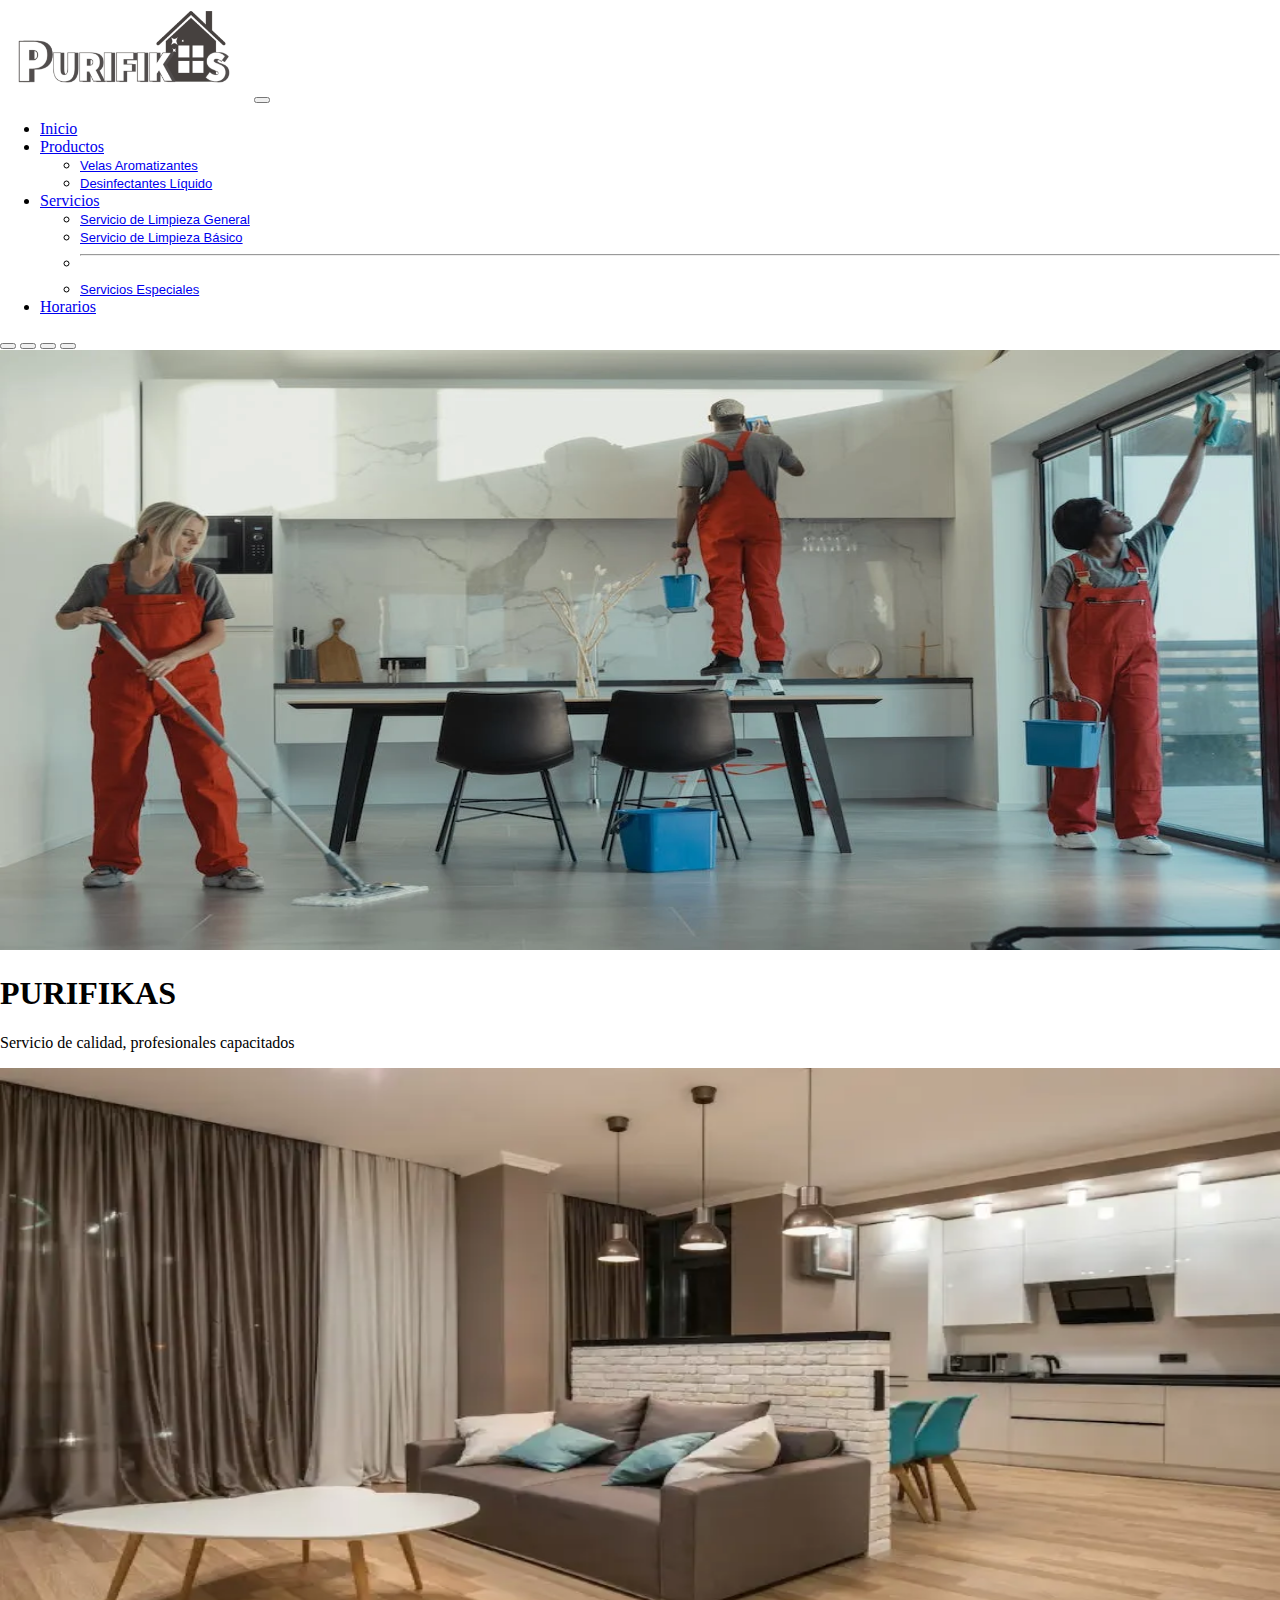
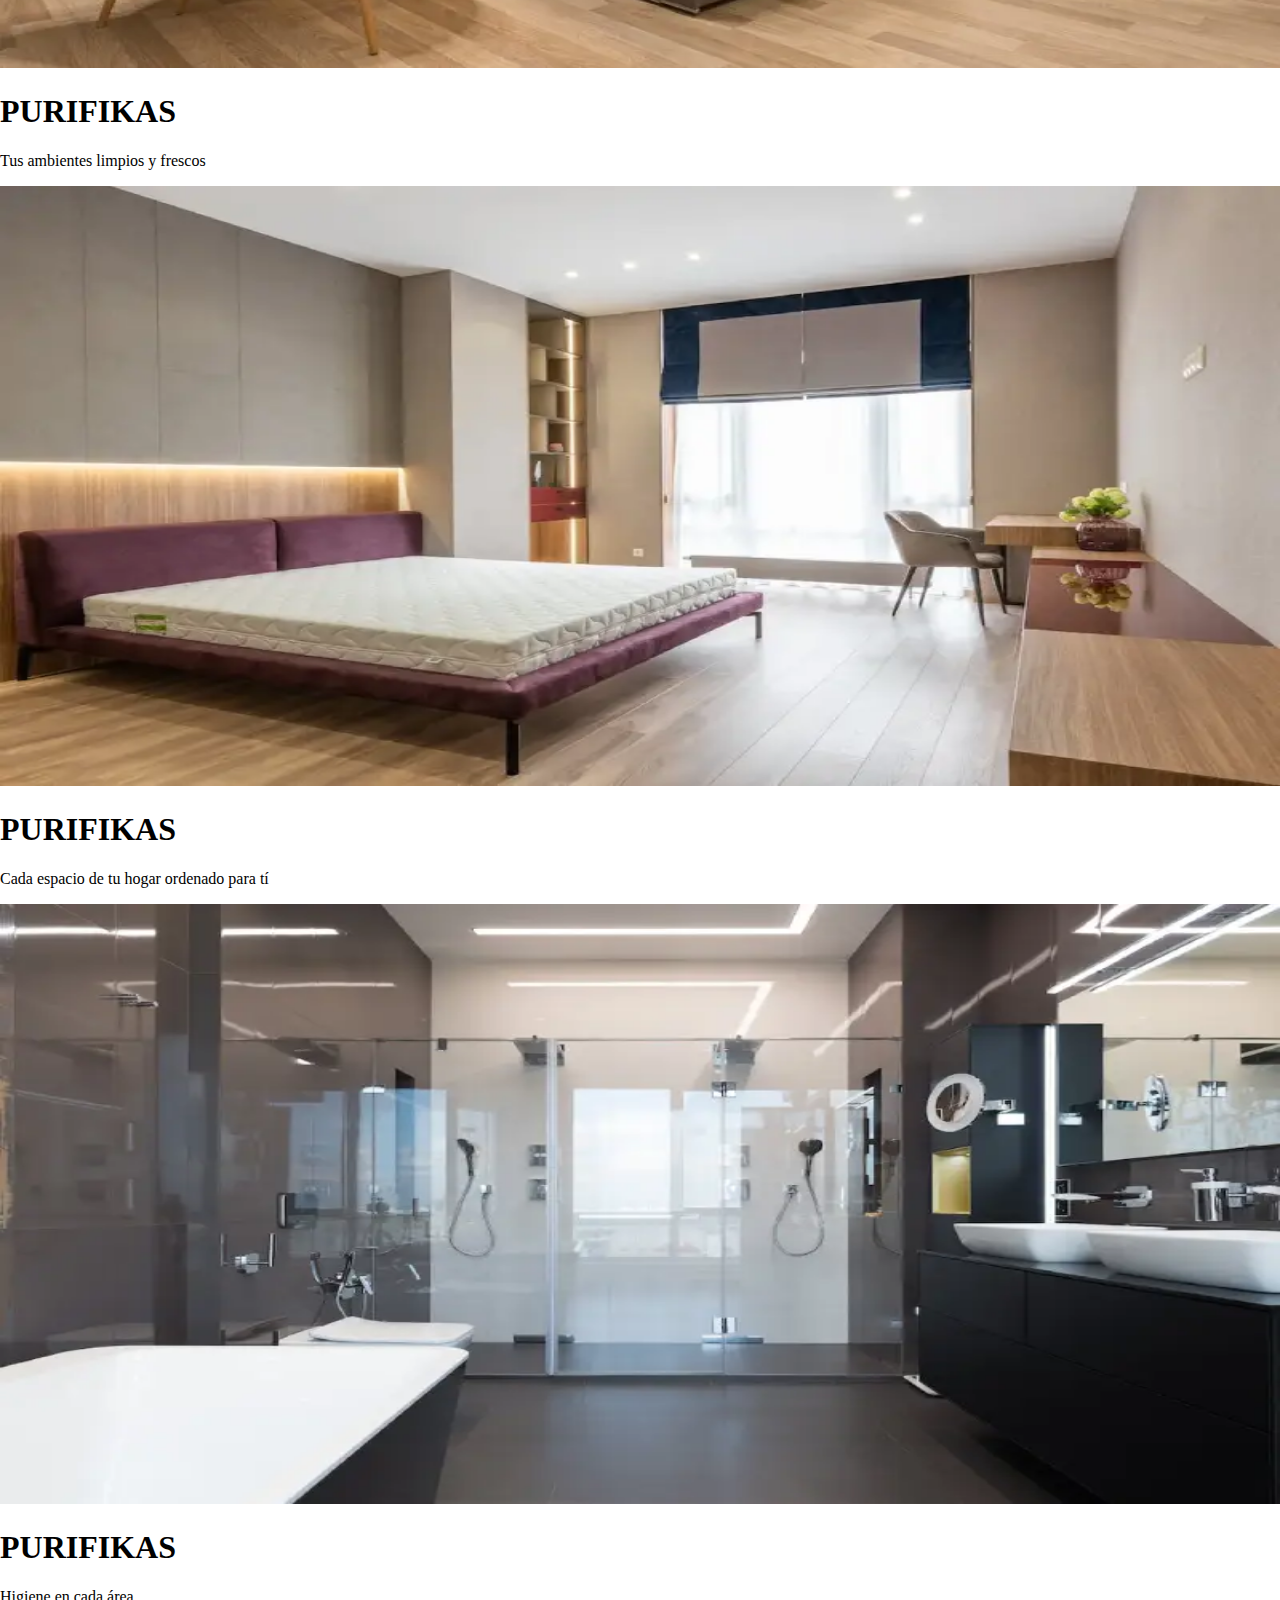
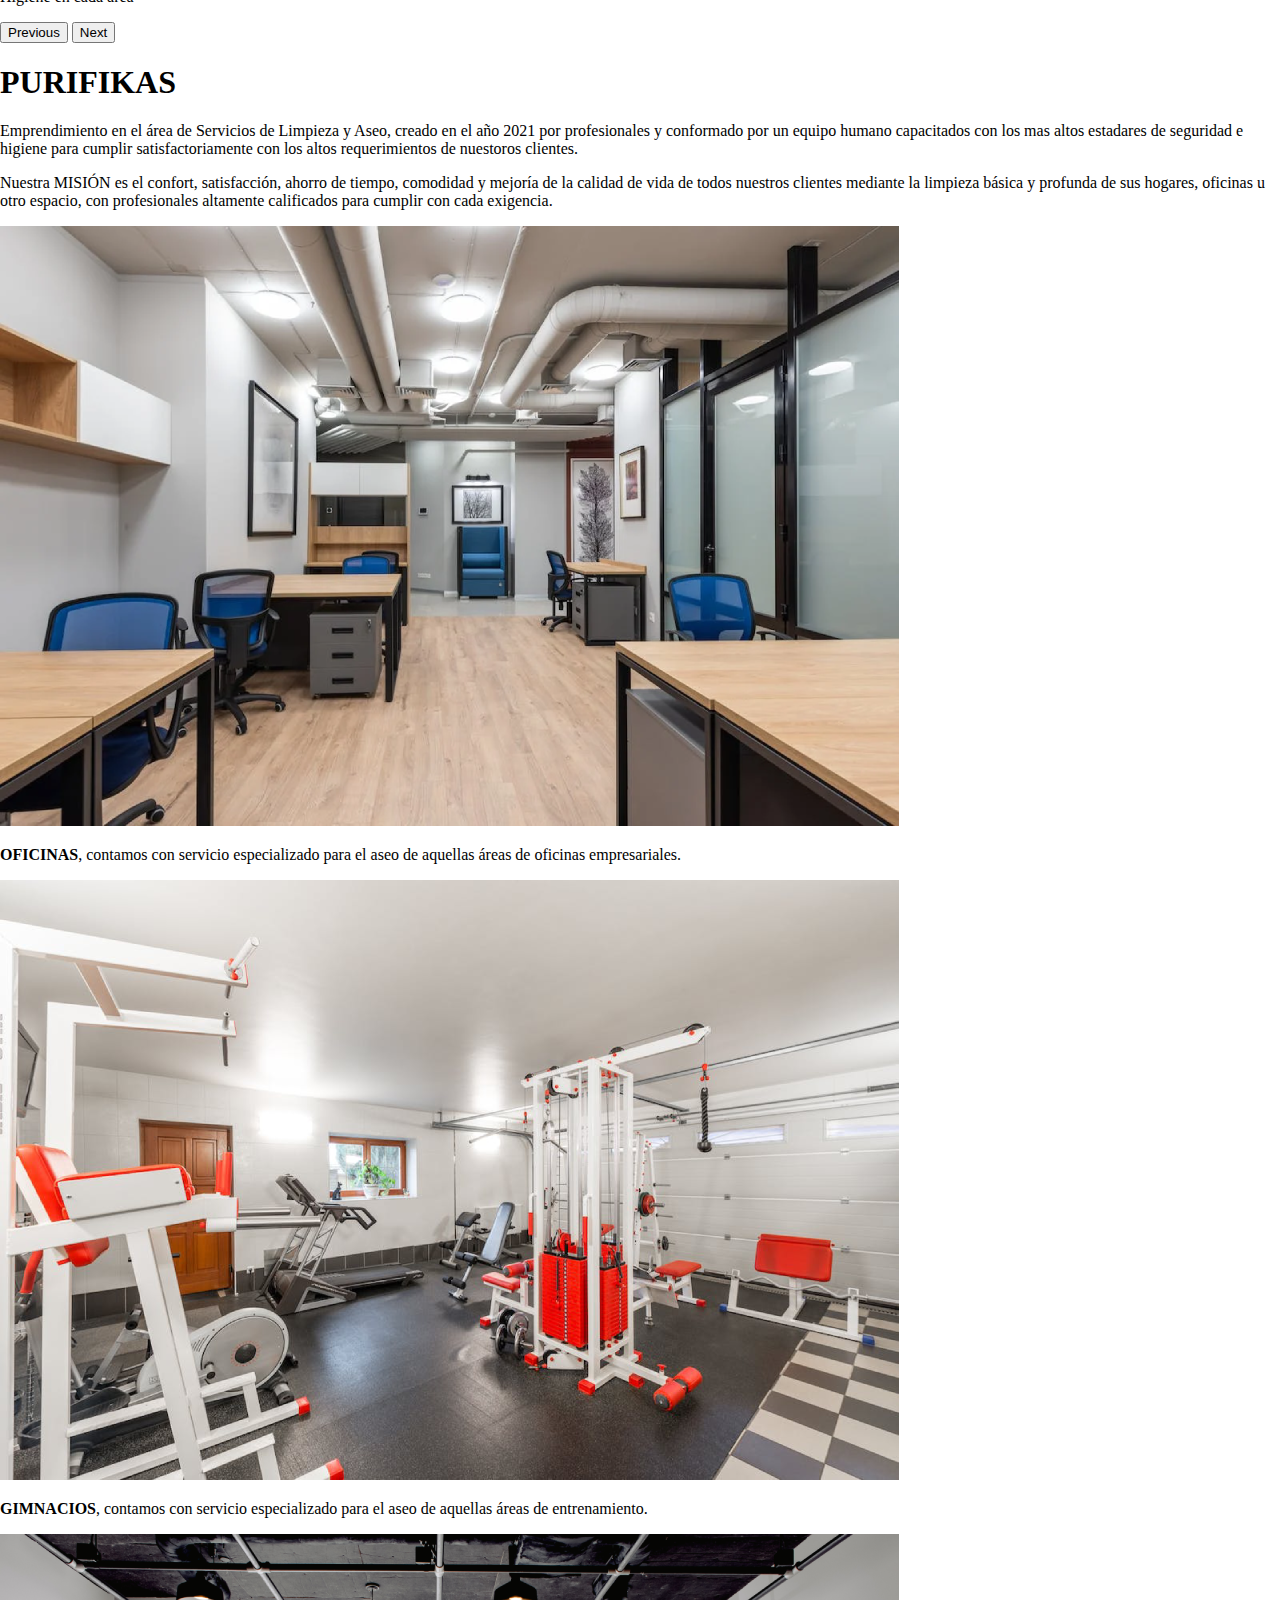
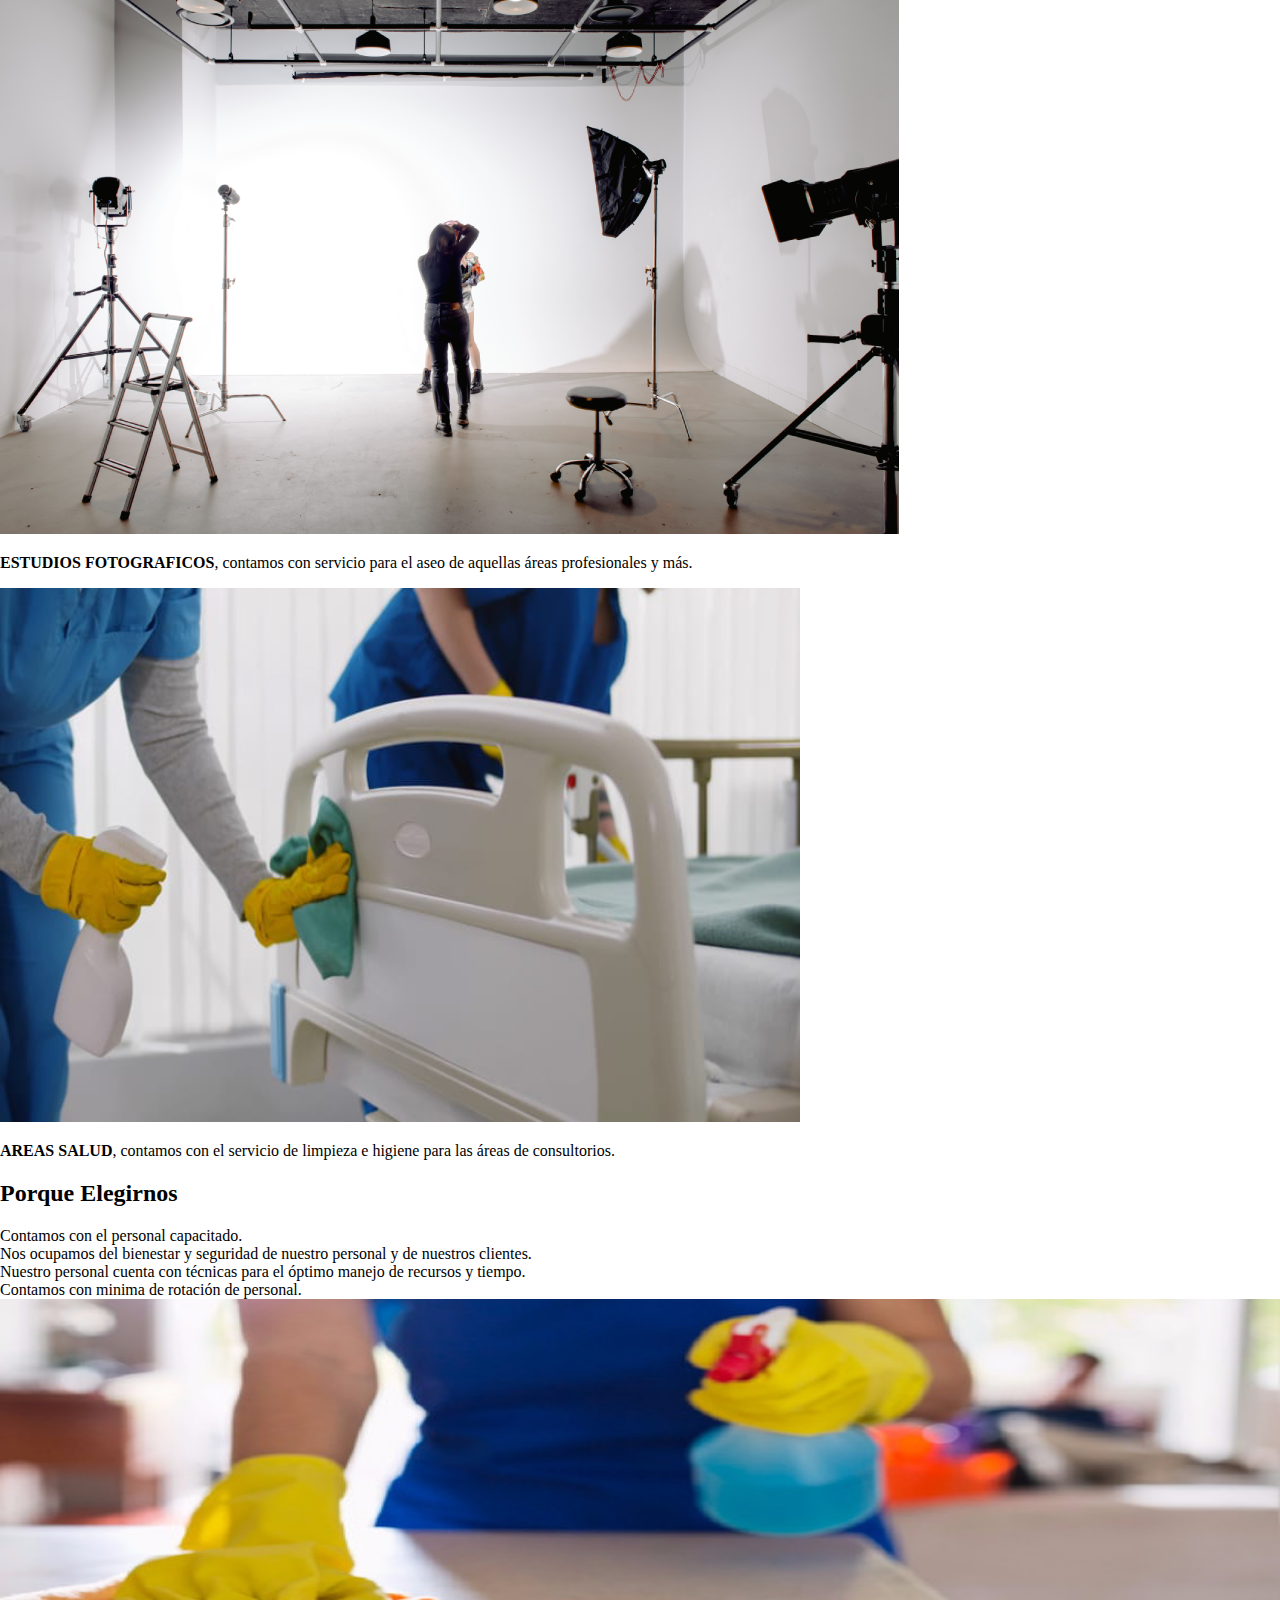
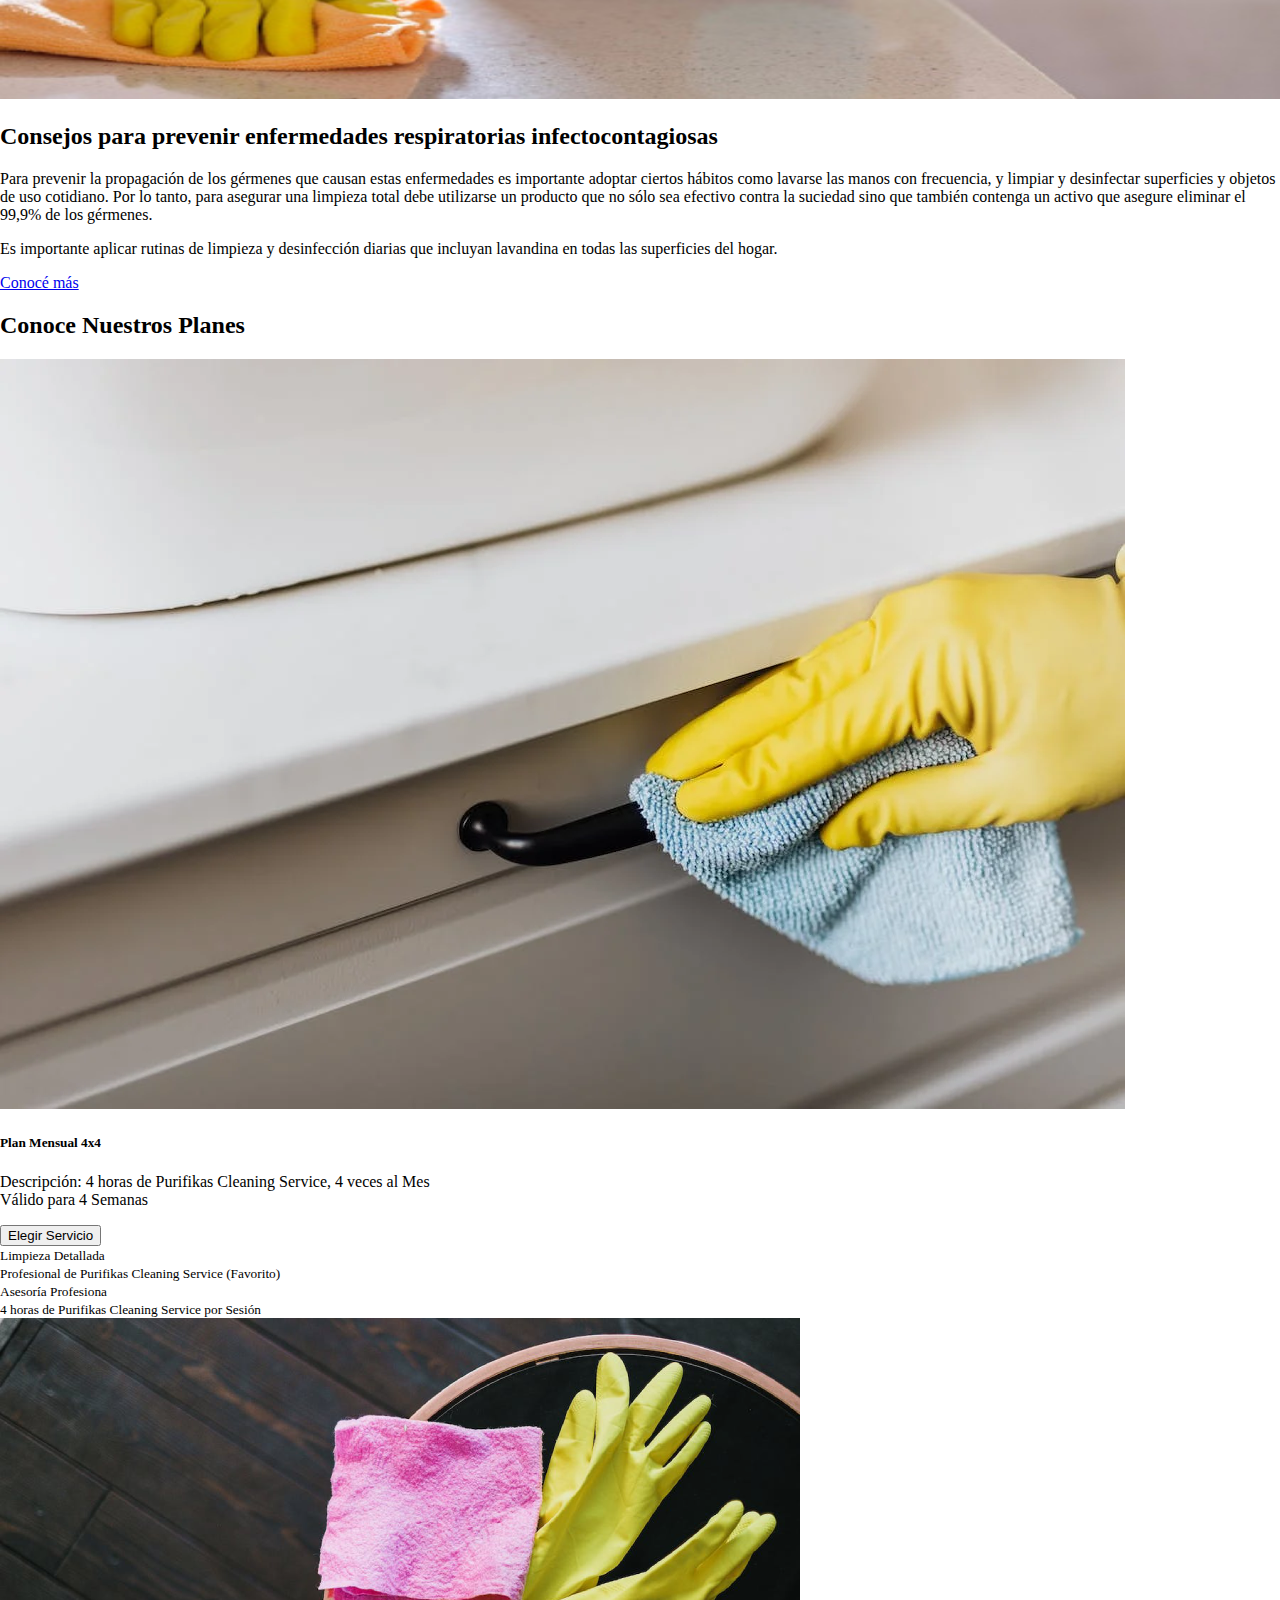
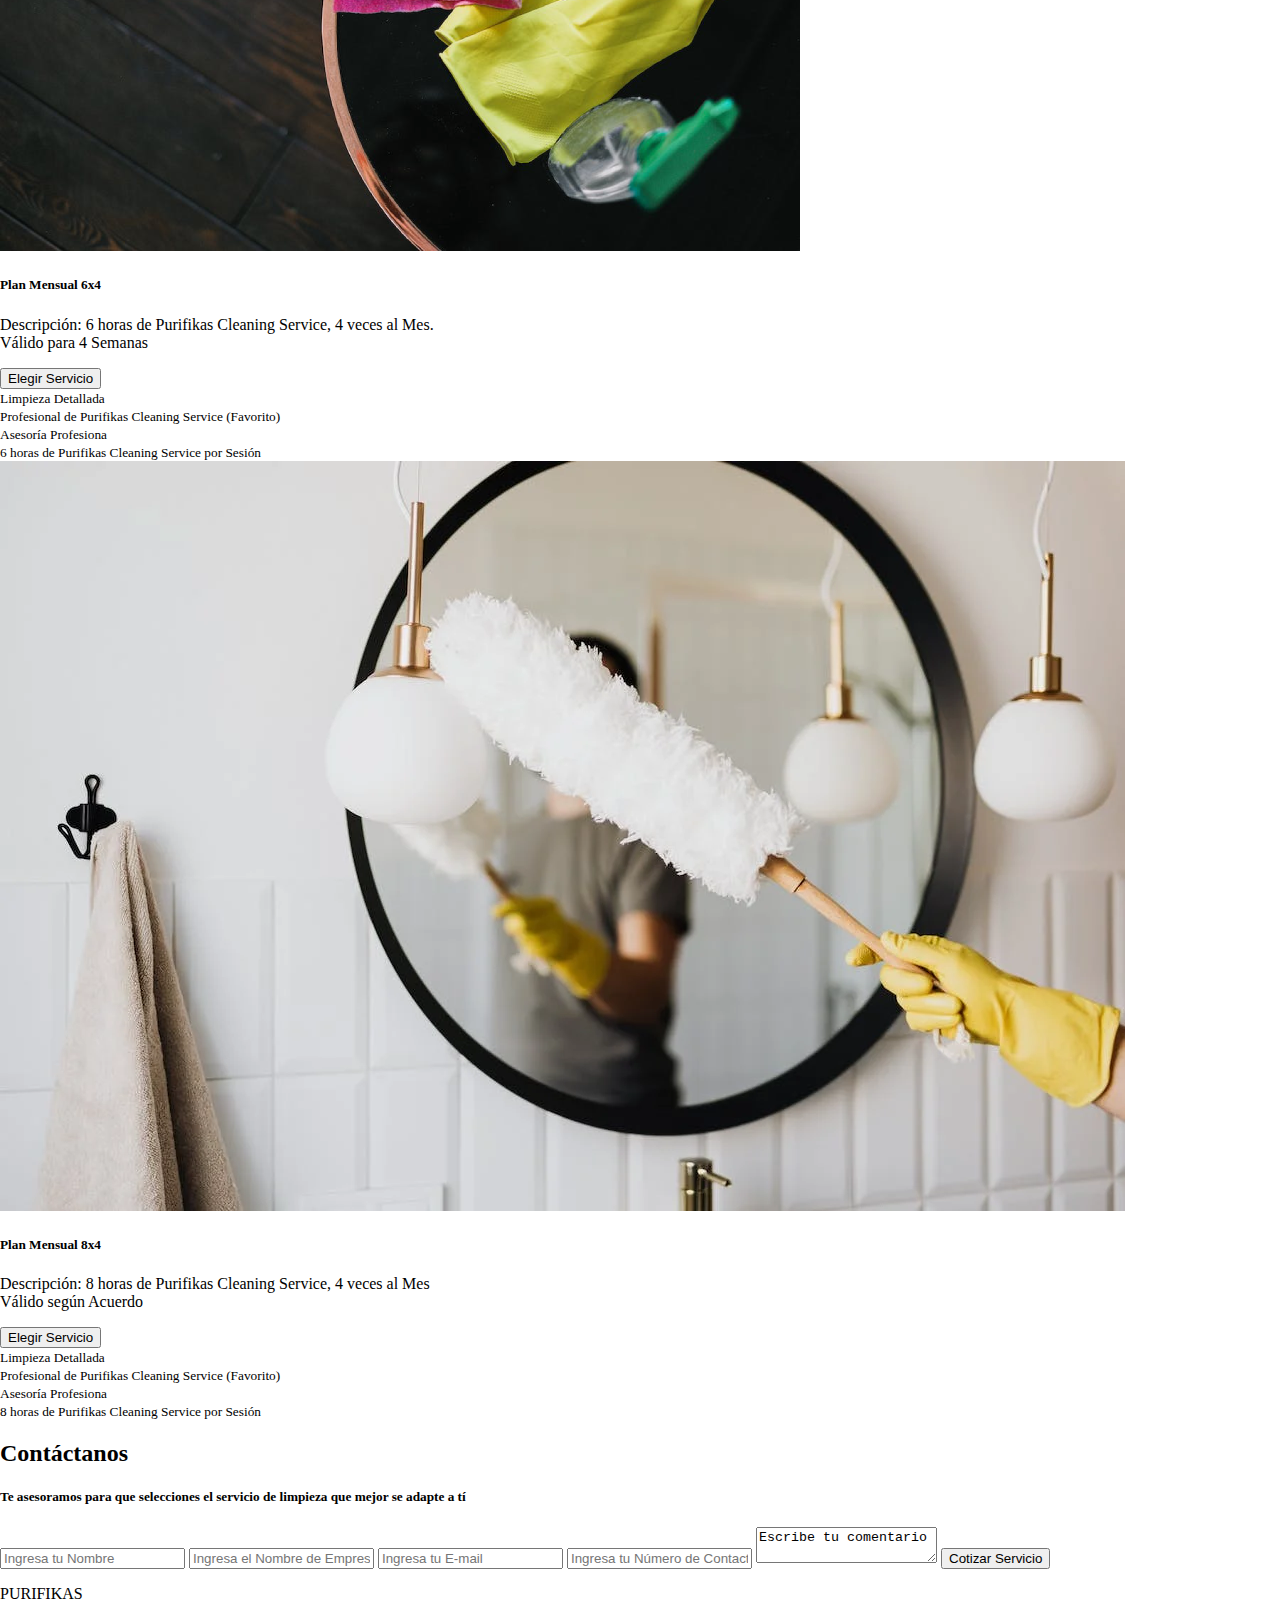
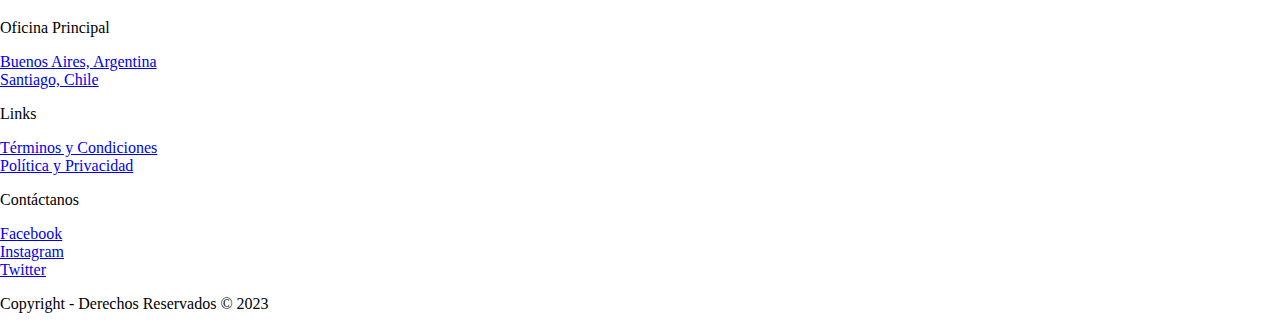
<file: index.html>
<!DOCTYPE html>
<html lang="en">
<head>
  <meta charset="utf-8">
  <meta name="viewport" content="width=device-width, initial-scale=1">
  <link href="https://cdn.jsdelivr.net/npm/bootstrap@5.3.0-alpha3/dist/css/bootstrap.min.css" rel="stylesheet" integrity="sha384-KK94CHFLLe+nY2dmCWGMq91rCGa5gtU4mk92HdvYe+M/SXH301p5ILy+dN9+nJOZ" crossorigin="anonymous">
  <link rel="stylesheet" href="style.css">
  <link rel="shortcut icon" href="/logo-purifikas.ico" type="image/x-icon">
  <title>Integrador Bootstrap</title>
</head>
<body>
  <header>
    <div class="container-fluid bg-info">
      <nav class="navbar navbar-expand-lg navbar-dark">
        <img src="/assets/img/nuevo-logo.webp" style="width: 250px; height: 100px" alt="logo"/>
        <button class="navbar-toggler" type="button" data-bs-toggle="collapse" data-bs-target="#navbarSupportedContent" aria-controls="navbarSupportedContent" aria-expanded="false" aria-label="Toggle navigation">
          <span class="navbar-toggler-icon"></span>
        </button>
        <div class="collapse navbar-collapse" id="navbarSupportedContent">
          <ul class="navbar-nav ms-auto mb-10 mb-lg-0 h5">
            <li class="nav-item">
              <a class="nav-link active" aria-current="page" href="index.html">Inicio</a>
            </li>
            <li class="nav-item dropdown">
              <a class="nav-link dropdown-toggle" href="/assets/pages/productos.html" role="button" data-bs-toggle="dropdown" aria-expanded="false">Productos</a>
              <ul class="dropdown-menu">
                <li><a class="dropdown-item" href="/assets/pages/velas_aromatizantes.html" style="font-family: Verdana, Geneva, Tahoma, sans-serif; font-size: small;">Velas Aromatizantes</a></li>
                <li><a class="dropdown-item" href="/assets/pages/desinfectantes_liquidos.html" style="font-family: Verdana, Geneva, Tahoma, sans-serif; font-size: small;">Desinfectantes Líquido</a></li>
              </ul>
            </li>
            <li class="nav-item dropdown">
              <a class="nav-link dropdown-toggle" href="/assets/pages/servicios.html" role="button" data-bs-toggle="dropdown" aria-expanded="false">Servicios</a>
              <ul class="dropdown-menu">
                <li><a class="dropdown-item" href="/assets/pages/servicio_general.html" style="font-family: Verdana, Geneva, Tahoma, sans-serif; font-size: small;">Servicio de Limpieza General</a></li>
                  <li><a class="dropdown-item" href="/assets/pages/servicio_basico.html" style="font-family: Verdana, Geneva, Tahoma, sans-serif; font-size: small;">Servicio de Limpieza Básico</a></li>
                  <li><hr class="dropdown-divider"></li>
                  <li><a class="dropdown-item" href="/assets/pages/servicios_especiales.html" style="font-family: Verdana, Geneva, Tahoma, sans-serif; font-size: small;">Servicios Especiales</a></li>
              </ul>
            </li>
            <li class="nav-item">
              <a class="nav-link" href="/assets/pages/horarios.html">Horarios</a>
            </li>
          </ul>
        </div>
      </nav>
    </div>
  </header>
  <main>
    <section>
      <div id="carouselExampleCaptions" class="carousel slide" data-bs-ride="carousel">
        <div class="carousel-indicators">
          <button type="button" data-bs-target="#carouselExampleCaptions" data-bs-slide-to="0" class="active" aria-current="true" aria-label="Slide 1"></button>
          <button type="button" data-bs-target="#carouselExampleCaptions" data-bs-slide-to="1" aria-label="Slide 2"></button>
          <button type="button" data-bs-target="#carouselExampleCaptions" data-bs-slide-to="2" aria-label="Slide 3"></button>
          <button type="button" data-bs-target="#carouselExampleCaptions" data-bs-slide-to="3" aria-label="Slide 4"></button>
        </div>
        <div class="carousel-inner">
          <div class="carousel-item active">
            <img src="/assets/img/equipo1.webp" class="d-block" style="width:100vw; height: 600px" alt="equipo">
              <div class="carousel-caption d-none d-md-block">
                  <h1 class="display-5">PURIFIKAS</h1>
                  <p>Servicio de calidad, profesionales capacitados</p>
              </div>
          </div>
          <div class="carousel-item">
            <img src="/assets/img/sala.webp" class="d-block" style="width:100vw; height: 600px" alt="sala">
              <div class="carousel-caption d-none d-md-block">
                <h1 class="display-5">PURIFIKAS</h1>
                  <p>Tus ambientes limpios y frescos</p>
              </div>
          </div>
          <div class="carousel-item">
            <img src="/assets/img/habitacion.webp" class="d-block" style="width:100vw; height:600px" alt="habitación">
              <div class="carousel-caption d-none d-md-block">
                <h1 class="display-5">PURIFIKAS</h1>
                <p>Cada espacio de tu hogar ordenado para tí</p>
              </div>
          </div>
          <div class="carousel-item">
            <img src="/assets/img/baño.webp" class="d-block" style="width:100vw; height:600px" alt="baño">
              <div class="carousel-caption d-none d-md-block">
                <h1 class="display-5">PURIFIKAS</h1>
                <p>Higiene en cada área</p>
              </div>
          </div>
        </div>
        <button class="carousel-control-prev" type="button" data-bs-target="#carouselExampleCaptions" data-bs-slide="prev">
            <span class="carousel-control-prev-icon" aria-hidden="true"></span>
            <span class="visually-hidden">Previous</span>
        </button>
        <button class="carousel-control-next" type="button" data-bs-target="#carouselExampleCaptions" data-bs-slide="next">
            <span class="carousel-control-next-icon" aria-hidden="true"></span>
            <span class="visually-hidden">Next</span>
        </button>
      </div>
    </section>
    <section>
      <div class="bg-info text-white text-top shadow pb-2 p-2">
        <h1>PURIFIKAS</h1>
      </div>
      <div class="bg-info text-emphasis-info bg-opacity-10 shadow pb-2 p-2">
        <p class="lead">Emprendimiento en el área de Servicios de Limpieza y Aseo, creado en el año 2021 por profesionales y conformado por un equipo humano capacitados con los mas altos estadares de seguridad e higiene para cumplir satisfactoriamente con los altos requerimientos de nuestoros clientes.</p>
        <p class="lead">Nuestra MISIÓN es el confort, satisfacción, ahorro de tiempo, comodidad y mejoría de la calidad de vida de todos nuestros clientes mediante la limpieza básica y profunda de sus hogares, oficinas u otro espacio, con profesionales altamente calificados para cumplir con cada exigencia.</p>
      </div>
    </section>
    <section>
      <div class="container-fluid">
        <div class="row mt-5 mb-5">
          <div class="col-xs-12 col-md-6 col-lg-3">
            <div class="card">
              <img src="/assets/img/oficina.webp" class="card-img-top" alt="oficina">
                <div class="card-body">
                  <p class="card-text text-muted"><b>OFICINAS</b>, contamos con servicio especializado para el aseo de aquellas áreas de oficinas empresariales.</p>
                </div>
            </div>
          </div>
          <div class="col-xs-12 col-md-6 col-lg-3">
            <div class="card">
              <img src="/assets/img/gym.webp" class="card-img-top" alt="gimnacio">
                <div class="card-body">
                  <p class="card-text text-muted"><b>GIMNACIOS</b>, contamos con servicio especializado para el aseo de aquellas áreas de entrenamiento.</p>
                </div>
            </div>
          </div>
          <div class="col-xs-12 md-6 col-lg-3">
            <div class="card">
              <img src="/assets/img/estudio.webp" class="card-img-top" alt="estudio">
                <div class="card-body">
                  <p class="card-text text-muted"><b>ESTUDIOS FOTOGRAFICOS</b>, contamos con servicio para el aseo de aquellas áreas profesionales y más.</p>
                </div>
            </div>
          </div>
          <div class="col-xs-12 md-6 col-lg-3">
            <div class="card">
              <img src="/assets/img/salud2.webp" class="card-img-top" alt="salud">
                <div class="card-body">
                  <p class="card-text text-muted"><b>AREAS SALUD</b>, contamos con el servicio de limpieza e higiene para las áreas de consultorios.</p>
                </div>
            </div>
          </div>
        </div>
      </div>
    </section>
    <section>
      <div class="container mb-5 mt-5">
        <h2 class="bg-info text-white text-center shadow rounded mt-5">Porque Elegirnos</h2>
        <div class="row justify-content-center">
          <div class="d-grid gap-3">
            <div class="bg-info text-muted bg-opacity-10 p-2">Contamos con el personal capacitado.</div>
            <div class="bg-info text-muted bg-opacity-10 p-2">Nos ocupamos del bienestar y seguridad de nuestro personal y de nuestros clientes.</div>
            <div class="bg-info text-muted bg-opacity-10 p-2">Nuestro personal cuenta con técnicas para el óptimo manejo de recursos y tiempo.</div>
            <div class="bg-info text-muted bg-opacity-10 p-2">Contamos con minima de rotación de personal.</div>
          </div>
        </div>
      </div>
    </section>
    <section id="noticias">
      <div class="bg-info bg-opacity-10 mb-5">
        <div class="row">
          <div class="col-xs-12 col-lg-6">
            <img src="/assets/img/como-desinfectar-tu-casa-y-trabajo.jpg" class="img-fluid" style="width: 100vw; height: 400px;" alt="noticia-limpieza">
          </div>
          <div class="col-xs-12 col-lg-6 text-emphasis-info justify-content-center mt-3">
            <h2 class="text-center">Consejos para prevenir enfermedades respiratorias infectocontagiosas</h2>
            <p>Para prevenir la propagación de los gérmenes que causan estas enfermedades es importante adoptar ciertos hábitos como lavarse las manos con frecuencia, y limpiar y desinfectar superficies y objetos de uso cotidiano. Por lo tanto, para asegurar una limpieza total debe utilizarse un producto que no sólo sea efectivo contra la suciedad sino que también contenga un activo que asegure eliminar el 99,9% de los gérmenes.</p>
            <p>Es importante aplicar rutinas de limpieza y desinfección diarias que incluyan lavandina en todas las superficies del hogar.</p>
            <div>
              <a class="btn btn-secondary" href="https://www.noticiasdesalud.com.ar/consejos-para-prevenir-enfermedades-respiratorias-infectocontagiosas/" role="button">Conocé más</a>
            </div>
          </div>            
        </div>
      </div>
    </section>
    <section>
      <div class="container mt-5">
        <div class="bg-info text-white text-center shadow rounded pb-3 p-3 mb-2">
          <h2>Conoce Nuestros Planes</h2>
        </div>
        <div class="card-group">
          <div class="card">
            <img src="/assets/img/limpieza-picaporte.webp" class="card-img-top" alt="limpieza-puerta">
            <div class="card-body bg-info bg-opacity-10">
              <h5 class="card-title text-center">Plan Mensual 4x4</h5>
              <p class="card-text">Descripción: 4 horas de Purifikas Cleaning Service, 4 veces al Mes<br>Válido para 4 Semanas</p>
              <button type="button" class="btn btn-secondary btn-sm mt-2">Elegir Servicio</button>
            </div>
            <div class="card-footer">
              <small class="text-muted">Limpieza Detallada</small>
            </div>
            <div class="card-footer">
              <small class="text-muted">Profesional de Purifikas Cleaning Service (Favorito)</small>
            </div>
            <div class="card-footer">
              <small class="text-muted">Asesoría Profesiona</small>
            </div>
            <div class="card-footer">
              <small class="text-muted">4 horas de Purifikas Cleaning Service por Sesión</small>
            </div>
          </div>
          <div class="card">
            <img src="/assets/img/limpieza.webp" class="card-img-top" alt="utensilios">
            <div class="card-body bg-info bg-opacity-10">
              <h5 class="card-title text-center">Plan Mensual 6x4</h5>
              <p class="card-text">Descripción: 6 horas de Purifikas Cleaning Service, 4 veces al Mes.<br>Válido para 4 Semanas</p>
              <button type="button" class="btn btn-secondary btn-sm mt-2">Elegir Servicio</button>
            </div>
            <div class="card-footer">
              <small class="text-muted">Limpieza Detallada</small>
            </div>
            <div class="card-footer">
              <small class="text-muted">Profesional de Purifikas Cleaning Service (Favorito)</small>
            </div>
            <div class="card-footer">
              <small class="text-muted">Asesoría Profesiona</small>
            </div>
            <div class="card-footer">
              <small class="text-muted">6 horas de Purifikas Cleaning Service por Sesión</small>
            </div>
          </div>
          <div class="card">
            <img src="/assets/img/limpieza-espeja.webp" class="card-img-top" alt="limpieza-espejo">
            <div class="card-body bg-info bg-opacity-10">
              <h5 class="card-title text-center">Plan Mensual 8x4</h5>
              <p class="card-text">Descripción: 8 horas de Purifikas Cleaning Service, 4 veces al Mes<br>Válido según Acuerdo</p>
              <button type="button" class="btn btn-secondary btn-sm mt-2">Elegir Servicio</button>
            </div>
            <div class="card-footer">
              <small class="text-muted">Limpieza Detallada</small>
            </div>
            <div class="card-footer">
              <small class="text-muted">Profesional de Purifikas Cleaning Service (Favorito)</small>
            </div>
            <div class="card-footer">
              <small class="text-muted">Asesoría Profesiona</small>
            </div>
            <div class="card-footer">
              <small class="text-muted">8 horas de Purifikas Cleaning Service por Sesión</small>
            </div>
          </div>
        </div>
      </div>  
    </section>
    <section>
        <div class="container">
        <div class="row justify-content-center mt-5 mb-5">
          <div class="col-8">
            <div class="bg-info text-white text-center shadow rounded pb-3 p-3 mb-2">
              <h2>Contáctanos</h2>
              <h5><p>Te asesoramos para que selecciones el servicio de limpieza que mejor se adapte a tí</p></h5>
            </div>
              <input type="text" class="form-control" placeholder="Ingresa tu Nombre">
              <input type="text" class="form-control" placeholder="Ingresa el Nombre de Empresa">
              <input type="text" class="form-control" placeholder="Ingresa tu E-mail">
              <input type="text" class="form-control" placeholder="Ingresa tu Número de Contacto">
              <textarea name="comentario" class="form-control text-muted">Escribe tu comentario</textarea>
              <button type="button" class="btn btn-secondary btn-sm mt-3">Cotizar Servicio</button>
          </div>
        </div>
      </div>  
    </section>
  </main>
  <footer>
    <div class="row aling-items-end bg-info text-white p-5 pb-3">
      <div class="col-xs-12 col-md-6 col-lg-3">
        <p class="h2">PURIFIKAS</p>
      </div>
      <div class="col-xs-12 col-md-6 col-lg-3">
        <p class="h5">Oficina Principal</p>
          <div class="mb-2">
            <a class="text-white text-decoration-none" href="https://www.google.com/maps/place/Purifikas+Servicios+de+Limpieza/@-31.8626362,-58.7637804,7z/data=!4m6!3m5!1s0x95bccbf9dd6d574f:0xb9c495db86583888!8m2!3d-31.8626362!4d-58.7637804!16s%2Fg%2F11mwx4z0h3">Buenos Aires, Argentina</a>
          </div>
          <div class="mb-2">
            <a class="text-white text-decoration-none" href="#">Santiago, Chile</a>
          </div>
      </div>
      <div class="col-xs-12 col-md-6 col-lg-3">
        <p class="h5">Links</p>
          <div class="mb-2">
            <a class="text-white text-decoration-none" href="/assets/pages/terminos-condiciones.html">Términos y Condiciones</a>
          </div>
          <div class="mb-2">
            <a class="text-white text-decoration-none" href="#">Política y Privacidad</a>
          </div>
      </div>
      <div class="col-xs-12 col-md-6 col-lg-3">
        <p class="h5">Contáctanos</p>
          <div class="mb-2">
            <a class="text-white text-decoration-none" href="https://web.facebook.com/purifikas.limpieza">Facebook</a>
          </div>
          <div class="mb-2">
            <a class="text-white text-decoration-none" href="https://www.instagram.com/purifikas/?hl=es">Instagram</a>
          </div>
          <div class="mb-2">
            <a class="text-white text-decoration-none" href="#">Twitter</a>
          </div>
      </div>
      <div class="col-xs-12">
        <p class="text-white text-center pt-5">Copyright - Derechos Reservados © 2023</p>
      </div>
    </div>  
  </footer>
  <script src="https://cdn.jsdelivr.net/npm/bootstrap@5.3.0-alpha3/dist/js/bootstrap.bundle.min.js" integrity="sha384-ENjdO4Dr2bkBIFxQpeoTz1HIcje39Wm4jDKdf19U8gI4ddQ3GYNS7NTKfAdVQSZe" crossorigin="anonymous"></script>
</body>

</html>
</file>
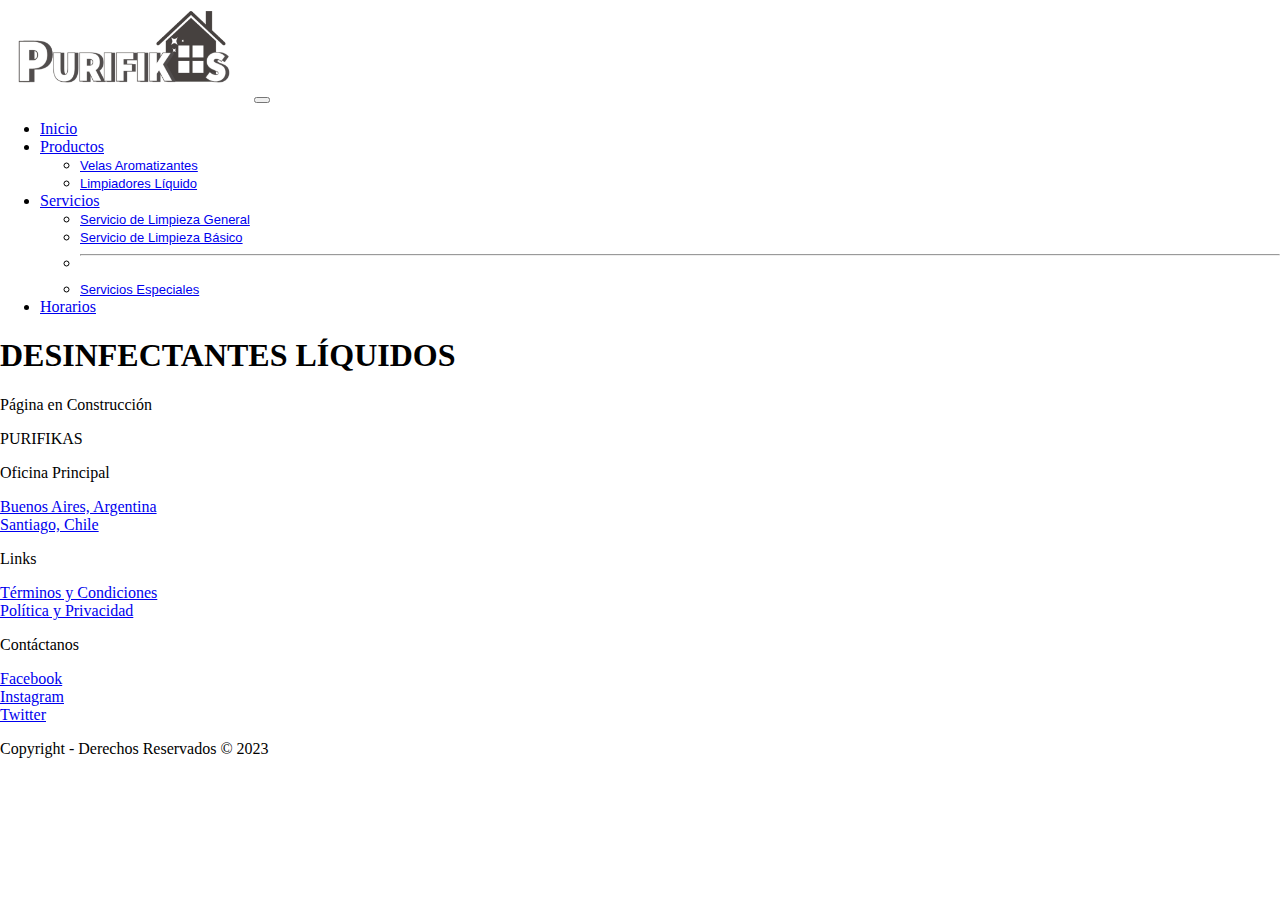
<file: assets/pages/desinfectantes_liquidos.html>
<!DOCTYPE html>
<html lang="en">
<head>
    <meta charset="UTF-8">
    <meta http-equiv="X-UA-Compatible" content="IE=edge">
    <meta name="viewport" content="width=device-width, initial-scale=1.0">
    <link href="https://cdn.jsdelivr.net/npm/bootstrap@5.3.0-alpha3/dist/css/bootstrap.min.css" rel="stylesheet" integrity="sha384-KK94CHFLLe+nY2dmCWGMq91rCGa5gtU4mk92HdvYe+M/SXH301p5ILy+dN9+nJOZ" crossorigin="anonymous">
    <link rel="stylesheet" href="/style.css">
    <link rel="shortcut icon" href="/logo-purifikas.ico" type="image/x-icon">
    <title>Desinfectantes Líquidos</title>
</head>
<body>
    <header>
        <div class="container-fluid bg-info">
            <nav class="navbar navbar-expand-lg navbar-dark">
                <img src="/assets/img/nuevo-logo.webp" style="width: 250px; height: 100px" alt="logo"/>
                <button class="navbar-toggler" type="button" data-bs-toggle="collapse" data-bs-target="#navbarSupportedContent" aria-controls="navbarSupportedContent" aria-expanded="false" aria-label="Toggle navigation">
                    <span class="navbar-toggler-icon"></span>
                </button>
                <div class="collapse navbar-collapse" id="navbarSupportedContent">
                    <ul class="navbar-nav ms-auto mb-10 mb-lg-0 h5">
                    <li class="nav-item">
                        <a class="nav-link active" aria-current="page" href="/index.html">Inicio</a>
                    </li>
                    <li class="nav-item dropdown">
                        <a class="nav-link dropdown-toggle" href="/assets/pages/productos.html" role="button" data-bs-toggle="dropdown" aria-expanded="false">Productos</a>
                        <ul class="dropdown-menu">
                            <li><a class="dropdown-item" href="/assets/pages/velas_aromatizantes.html" style="font-family: Verdana, Geneva, Tahoma, sans-serif; font-size: small;">Velas Aromatizantes</a></li>
                            <li><a class="dropdown-item" href="/assets/pages/desinfectantes_liquidos.html" style="font-family: Verdana, Geneva, Tahoma, sans-serif; font-size: small;">Limpiadores Líquido</a></li>
                        </ul>
                    </li>
                    <li class="nav-item dropdown">
                        <a class="nav-link dropdown-toggle" href="/assets/pages/servicios.html" role="button" data-bs-toggle="dropdown" aria-expanded="false">Servicios</a>
                        <ul class="dropdown-menu">
                            <li><a class="dropdown-item" href="/assets/pages/servicio_general.html" style="font-family: Verdana, Geneva, Tahoma, sans-serif; font-size: small;">Servicio de Limpieza General</a></li>
                            <li><a class="dropdown-item" href="/assets/pages/servicio_basico.html" style="font-family: Verdana, Geneva, Tahoma, sans-serif; font-size: small;">Servicio de Limpieza Básico</a></li>
                            <li><hr class="dropdown-divider"></li>
                            <li><a class="dropdown-item" href="/assets/pages/servicios_especiales.html" style="font-family: Verdana, Geneva, Tahoma, sans-serif; font-size: small;">Servicios Especiales</a></li>
                        </ul>
                    </li>
                    <li class="nav-item">
                        <a class="nav-link" href="/assets/pages/horarios.html">Horarios</a>
                    </li>
                    </ul>
                </div>
            </nav>
        </div>
    </header>
    <main>
        <div class="container-fluid">
            <div class="justify-content-center text-center">
                <h1>DESINFECTANTES LÍQUIDOS</h1>
                <div class="alert alert-warning" role="alert">Página en Construcción</div>
            </div>     
            <div>
        <div>
    </main>
    <footer>
        <div class="row aling-items-end bg-info text-white p-5 pb-3">
            <div class="col-xs-12 col-md-6 col-lg-3">
                <p class="h2">PURIFIKAS</p>
            </div>
            <div class="col-xs-12 col-md-6 col-lg-3">
                <p class="h5">Oficina Principal</p>
                <div class="mb-2">
                    <a class="text-white text-decoration-none" href="https://www.google.com/maps/place/Purifikas+Servicios+de+Limpieza/@-31.8626362,-58.7637804,7z/data=!4m6!3m5!1s0x95bccbf9dd6d574f:0xb9c495db86583888!8m2!3d-31.8626362!4d-58.7637804!16s%2Fg%2F11mwx4z0h3">Buenos Aires, Argentina</a>
                </div>
                <div class="mb-2">
                    <a class="text-white text-decoration-none" href="#">Santiago, Chile</a>
                </div>
            </div>
            <div class="col-xs-12 col-md-6 col-lg-3">
                <p class="h5">Links</p>
                <div class="mb-2">
                    <a class="text-white text-decoration-none" href="/assets/pages/terminos-condiciones.html">Términos y Condiciones</a>
                </div>
                <div class="mb-2">
                    <a class="text-white text-decoration-none" href="#">Política y Privacidad</a>
                </div>
            </div>
            <div class="col-xs-12 col-md-6 col-lg-3">
                <p class="h5">Contáctanos</p>
                <div class="mb-2">
                    <a class="text-white text-decoration-none" href="https://web.facebook.com/purifikas.limpieza">Facebook</a>
                </div>
                <div class="mb-2">
                    <a class="text-white text-decoration-none" href="https://www.instagram.com/purifikas/?hl=es">Instagram</a>
                </div>
                <div class="mb-2">
                    <a class="text-white text-decoration-none" href="#">Twitter</a>
                </div>
            </div>
            <div class="col-xs-12">
                <p class="text-white text-center pt-5">Copyright - Derechos Reservados © 2023</p>
            </div>
            </div>  
    </footer>     
    <script src="https://cdn.jsdelivr.net/npm/bootstrap@5.3.0-alpha3/dist/js/bootstrap.bundle.min.js" integrity="sha384-ENjdO4Dr2bkBIFxQpeoTz1HIcje39Wm4jDKdf19U8gI4ddQ3GYNS7NTKfAdVQSZe" crossorigin="anonymous"></script>
</body>
</html>
</file>
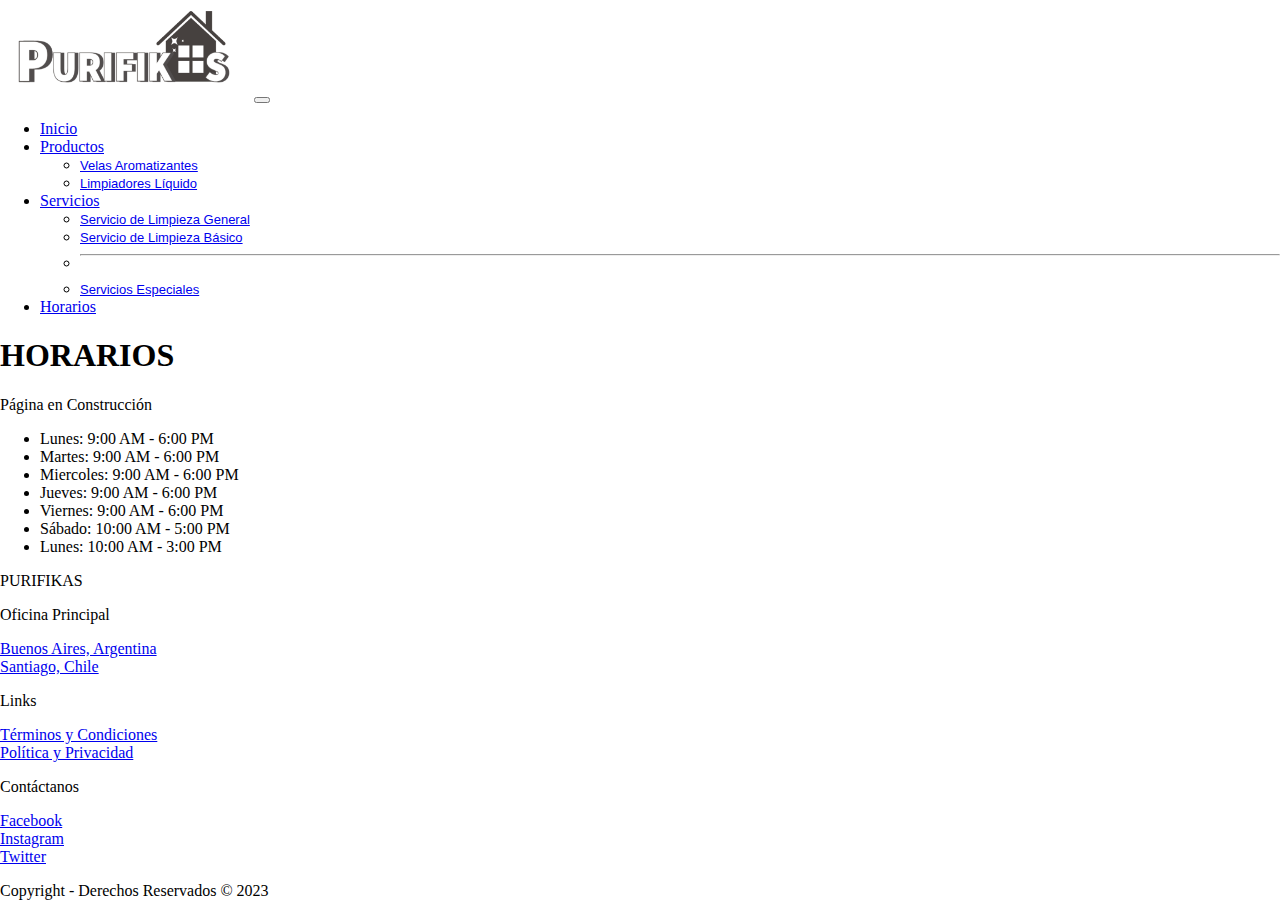
<file: assets/pages/horarios.html>
<!DOCTYPE html>
<html lang="en">
<head>
    <meta charset="UTF-8">
    <meta http-equiv="X-UA-Compatible" content="IE=edge">
    <meta name="viewport" content="width=device-width, initial-scale=1.0">
    <link href="https://cdn.jsdelivr.net/npm/bootstrap@5.3.0-alpha3/dist/css/bootstrap.min.css" rel="stylesheet" integrity="sha384-KK94CHFLLe+nY2dmCWGMq91rCGa5gtU4mk92HdvYe+M/SXH301p5ILy+dN9+nJOZ" crossorigin="anonymous">
    <link rel="stylesheet" href="/style.css">
    <link rel="shortcut icon" href="/logo-purifikas.ico" type="image/x-icon">
    <title>Horarios</title>
</head>
<body>
    <header>
        <div class="container-fluid bg-info">
            <nav class="navbar navbar-expand-lg navbar-dark">
                <img src="/assets/img/nuevo-logo.webp" style="width: 250px; height: 100px" alt="logo"/>
                <button class="navbar-toggler" type="button" data-bs-toggle="collapse" data-bs-target="#navbarSupportedContent" aria-controls="navbarSupportedContent" aria-expanded="false" aria-label="Toggle navigation">
                    <span class="navbar-toggler-icon"></span>
                </button>
                <div class="collapse navbar-collapse" id="navbarSupportedContent">
                    <ul class="navbar-nav ms-auto mb-10 mb-lg-0 h5">
                    <li class="nav-item">
                        <a class="nav-link active" aria-current="page" href="/index.html">Inicio</a>
                    </li>
                    <li class="nav-item dropdown">
                        <a class="nav-link dropdown-toggle" href="/assets/pages/productos.html" role="button" data-bs-toggle="dropdown" aria-expanded="false">Productos</a>
                        <ul class="dropdown-menu">
                            <li><a class="dropdown-item" href="/assets/pages/velas_aromatizantes.html" style="font-family: Verdana, Geneva, Tahoma, sans-serif; font-size: small;">Velas Aromatizantes</a></li>
                            <li><a class="dropdown-item" href="/pages/desinfectantes_liquidos.html" style="font-family: Verdana, Geneva, Tahoma, sans-serif; font-size: small;">Limpiadores Líquido</a></li>
                        </ul>
                    </li>
                    <li class="nav-item dropdown">
                        <a class="nav-link dropdown-toggle" href="/assets/pages/servicios.html" role="button" data-bs-toggle="dropdown" aria-expanded="false">Servicios</a>
                        <ul class="dropdown-menu">
                            <li><a class="dropdown-item" href="/assets/pages/servicio_general.html" style="font-family: Verdana, Geneva, Tahoma, sans-serif; font-size: small;">Servicio de Limpieza General</a></li>
                            <li><a class="dropdown-item" href="/assets/pages/servicio_basico.html" style="font-family: Verdana, Geneva, Tahoma, sans-serif; font-size: small;">Servicio de Limpieza Básico</a></li>
                            <li><hr class="dropdown-divider"></li>
                            <li><a class="dropdown-item" href="/assets/pages/servicios_especiales.html" style="font-family: Verdana, Geneva, Tahoma, sans-serif; font-size: small;">Servicios Especiales</a></li>
                        </ul>
                    </li>
                    <li class="nav-item">
                        <a class="nav-link" href="/assets/pages/horarios.html">Horarios</a>
                    </li>
                    </ul>
                </div>
            </nav>
        </div>
    </header>
    <main>
        <div class="container-fluid">
            <div class="justify-content-center text-center">
                <h1>HORARIOS</h1>
                <div class="alert alert-warning" role="alert">Página en Construcción</div>
            </div>     
            <div>
                <nav>
                    <ul>
                        <li>Lunes: 9:00 AM - 6:00 PM</li>
                        <li>Martes: 9:00 AM - 6:00 PM</li>
                        <li>Miercoles: 9:00 AM - 6:00 PM</li>
                        <li>Jueves: 9:00 AM - 6:00 PM</li>
                        <li>Viernes: 9:00 AM - 6:00 PM</li>
                        <li>Sábado: 10:00 AM - 5:00 PM</li>
                        <li>Lunes: 10:00 AM - 3:00 PM</li>
                    </ul>
                </nav>
            </div>
        </div> 
    </main>
    <footer>
        <div class="row aling-items-end bg-info text-white p-5 pb-3">
            <div class="col-xs-12 col-md-6 col-lg-3">
                <p class="h2">PURIFIKAS</p>
            </div>
            <div class="col-xs-12 col-md-6 col-lg-3">
                <p class="h5">Oficina Principal</p>
                <div class="mb-2">
                    <a class="text-white text-decoration-none" href="https://www.google.com/maps/place/Purifikas+Servicios+de+Limpieza/@-31.8626362,-58.7637804,7z/data=!4m6!3m5!1s0x95bccbf9dd6d574f:0xb9c495db86583888!8m2!3d-31.8626362!4d-58.7637804!16s%2Fg%2F11mwx4z0h3">Buenos Aires, Argentina</a>
                </div>
                <div class="mb-2">
                    <a class="text-white text-decoration-none" href="#">Santiago, Chile</a>
                </div>
            </div>
            <div class="col-xs-12 col-md-6 col-lg-3">
                <p class="h5">Links</p>
                <div class="mb-2">
                    <a class="text-white text-decoration-none" href="/assets/pages/terminos-condiciones.html">Términos y Condiciones</a>
                </div>
                <div class="mb-2">
                    <a class="text-white text-decoration-none" href="#">Política y Privacidad</a>
                </div>
            </div>
            <div class="col-xs-12 col-md-6 col-lg-3">
                <p class="h5">Contáctanos</p>
                <div class="mb-2">
                    <a class="text-white text-decoration-none" href="https://web.facebook.com/purifikas.limpieza">Facebook</a>
                </div>
                <div class="mb-2">
                    <a class="text-white text-decoration-none" href="https://www.instagram.com/purifikas/?hl=es">Instagram</a>
                </div>
                <div class="mb-2">
                    <a class="text-white text-decoration-none" href="#">Twitter</a>
                </div>
            </div>
            <div class="col-xs-12">
                <p class="text-white text-center pt-5">Copyright - Derechos Reservados © 2023</p>
            </div>
            </div>  
    </footer> 
    <script src="https://cdn.jsdelivr.net/npm/bootstrap@5.3.0-alpha3/dist/js/bootstrap.bundle.min.js" integrity="sha384-ENjdO4Dr2bkBIFxQpeoTz1HIcje39Wm4jDKdf19U8gI4ddQ3GYNS7NTKfAdVQSZe" crossorigin="anonymous"></script>
</body>
</html>
</file>
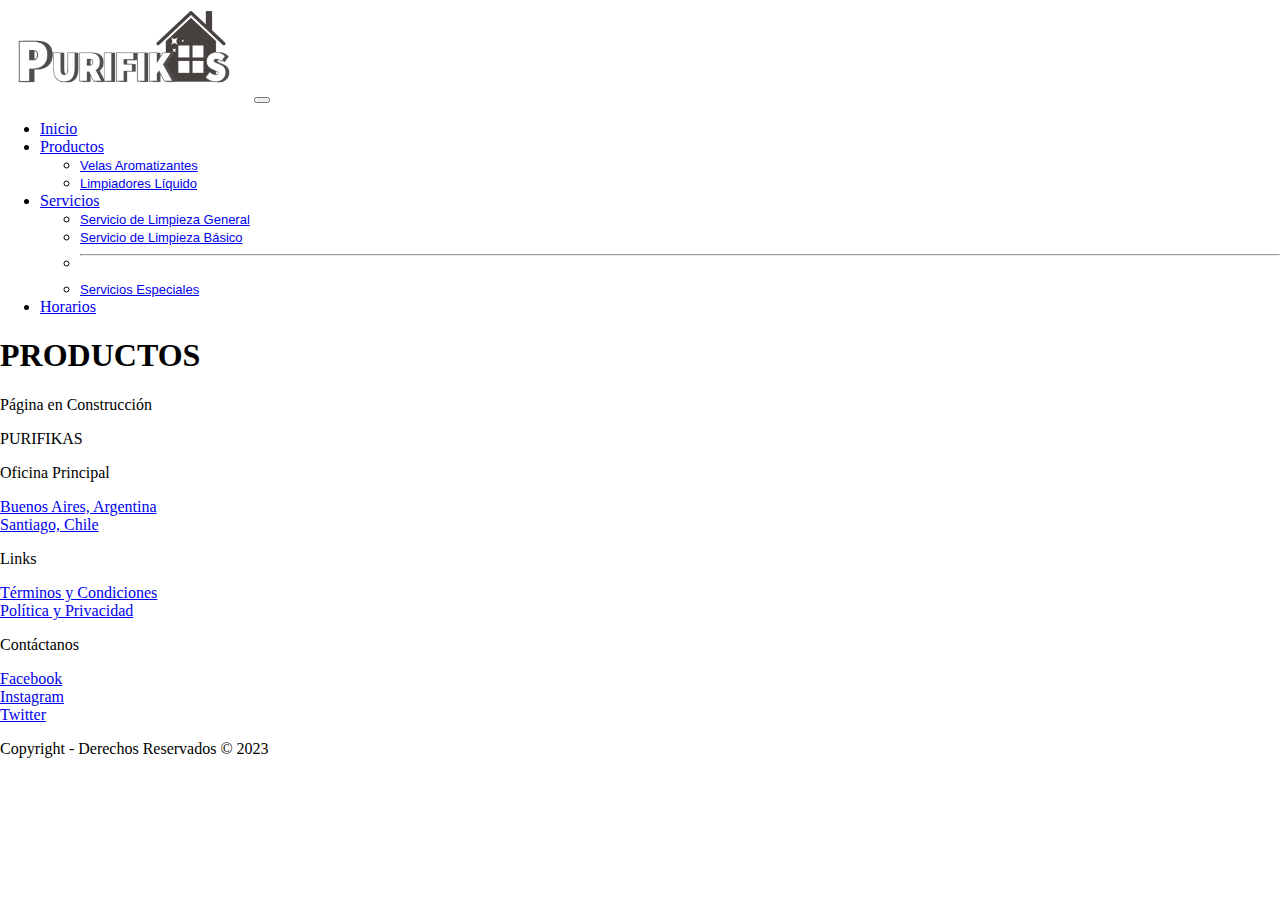
<file: assets/pages/productos.html>
<!DOCTYPE html>
<html lang="en">
<head>
    <meta charset="UTF-8">
    <meta http-equiv="X-UA-Compatible" content="IE=edge">
    <meta name="viewport" content="width=device-width, initial-scale=1.0">
    <link href="https://cdn.jsdelivr.net/npm/bootstrap@5.3.0-alpha3/dist/css/bootstrap.min.css" rel="stylesheet" integrity="sha384-KK94CHFLLe+nY2dmCWGMq91rCGa5gtU4mk92HdvYe+M/SXH301p5ILy+dN9+nJOZ" crossorigin="anonymous">
    <link rel="stylesheet" href="/style.css">
    <link rel="shortcut icon" href="/logo-purifikas.ico" type="image/x-icon">
    <title>Productos</title>
</head>
<body>
    <header>
        <div class="container-fluid bg-info">
            <nav class="navbar navbar-expand-lg navbar-dark">
                <img src="/assets/img/nuevo-logo.webp" style="width: 250px; height: 100px" alt="logo"/>
                <button class="navbar-toggler" type="button" data-bs-toggle="collapse" data-bs-target="#navbarSupportedContent" aria-controls="navbarSupportedContent" aria-expanded="false" aria-label="Toggle navigation">
                    <span class="navbar-toggler-icon"></span>
                </button>
                <div class="collapse navbar-collapse" id="navbarSupportedContent">
                    <ul class="navbar-nav ms-auto mb-10 mb-lg-0 h5">
                    <li class="nav-item">
                        <a class="nav-link active" aria-current="page" href="/index.html">Inicio</a>
                    </li>
                    <li class="nav-item dropdown">
                        <a class="nav-link dropdown-toggle" href="/assets/pages/productos.html" role="button" data-bs-toggle="dropdown" aria-expanded="false">Productos</a>
                        <ul class="dropdown-menu">
                            <li><a class="dropdown-item" href="/assets/pages/velas_aromatizantes.html" style="font-family: Verdana, Geneva, Tahoma, sans-serif; font-size: small;">Velas Aromatizantes</a></li>
                            <li><a class="dropdown-item" href="/assets/pages/desinfectantes_liquidos.html" style="font-family: Verdana, Geneva, Tahoma, sans-serif; font-size: small;">Limpiadores Líquido</a></li>
                        </ul>
                    </li>
                    <li class="nav-item dropdown">
                        <a class="nav-link dropdown-toggle" href="/assets/pages/servicios.html" role="button" data-bs-toggle="dropdown" aria-expanded="false">Servicios</a>
                        <ul class="dropdown-menu">
                            <li><a class="dropdown-item" href="/assets/pages/servicio_general.html" style="font-family: Verdana, Geneva, Tahoma, sans-serif; font-size: small;">Servicio de Limpieza General</a></li>
                            <li><a class="dropdown-item" href="/assets/pages/servicio_basico.html" style="font-family: Verdana, Geneva, Tahoma, sans-serif; font-size: small;">Servicio de Limpieza Básico</a></li>
                            <li><hr class="dropdown-divider"></li>
                            <li><a class="dropdown-item" href="/assets/pages/servicios_especiales.html" style="font-family: Verdana, Geneva, Tahoma, sans-serif; font-size: small;">Servicios Especiales</a></li>
                        </ul>
                    </li>
                    <li class="nav-item">
                        <a class="nav-link" href="/assets/pages/horarios.html">Horarios</a>
                    </li>
                    </ul>
                </div>
            </nav>
        </div>
    </header>
    <main>
        <div class="container-fluid">
            <div class="justify-content-center text-center">
                <h1>PRODUCTOS</h1>
                <div class="alert alert-warning" role="alert">Página en Construcción</div>
            </div>
        </div>      
    </main>
    <footer>
        <div class="row aling-items-end bg-info text-white p-5 pb-3">
            <div class="col-xs-12 col-md-6 col-lg-3">
                <p class="h2">PURIFIKAS</p>
            </div>
            <div class="col-xs-12 col-md-6 col-lg-3">
                <p class="h5">Oficina Principal</p>
                <div class="mb-2">
                    <a class="text-white text-decoration-none" href="https://www.google.com/maps/place/Purifikas+Servicios+de+Limpieza/@-31.8626362,-58.7637804,7z/data=!4m6!3m5!1s0x95bccbf9dd6d574f:0xb9c495db86583888!8m2!3d-31.8626362!4d-58.7637804!16s%2Fg%2F11mwx4z0h3">Buenos Aires, Argentina</a>
                </div>
                <div class="mb-2">
                    <a class="text-white text-decoration-none" href="#">Santiago, Chile</a>
                </div>
            </div>
            <div class="col-xs-12 col-md-6 col-lg-3">
                <p class="h5">Links</p>
                <div class="mb-2">
                    <a class="text-white text-decoration-none" href="/assets/pages/terminos-condiciones.html">Términos y Condiciones</a>
                </div>
                <div class="mb-2">
                    <a class="text-white text-decoration-none" href="#">Política y Privacidad</a>
                </div>
            </div>
            <div class="col-xs-12 col-md-6 col-lg-3">
                <p class="h5">Contáctanos</p>
                <div class="mb-2">
                    <a class="text-white text-decoration-none" href="https://web.facebook.com/purifikas.limpieza">Facebook</a>
                </div>
                <div class="mb-2">
                    <a class="text-white text-decoration-none" href="https://www.instagram.com/purifikas/?hl=es">Instagram</a>
                </div>
                <div class="mb-2">
                    <a class="text-white text-decoration-none" href="#">Twitter</a>
                </div>
            </div>
            <div class="col-xs-12">
                <p class="text-white text-center pt-5">Copyright - Derechos Reservados © 2023</p>
            </div>
            </div>  
    </footer> 
    <script src="https://cdn.jsdelivr.net/npm/bootstrap@5.3.0-alpha3/dist/js/bootstrap.bundle.min.js" integrity="sha384-ENjdO4Dr2bkBIFxQpeoTz1HIcje39Wm4jDKdf19U8gI4ddQ3GYNS7NTKfAdVQSZe" crossorigin="anonymous"></script>
</body>
</html>
</file>
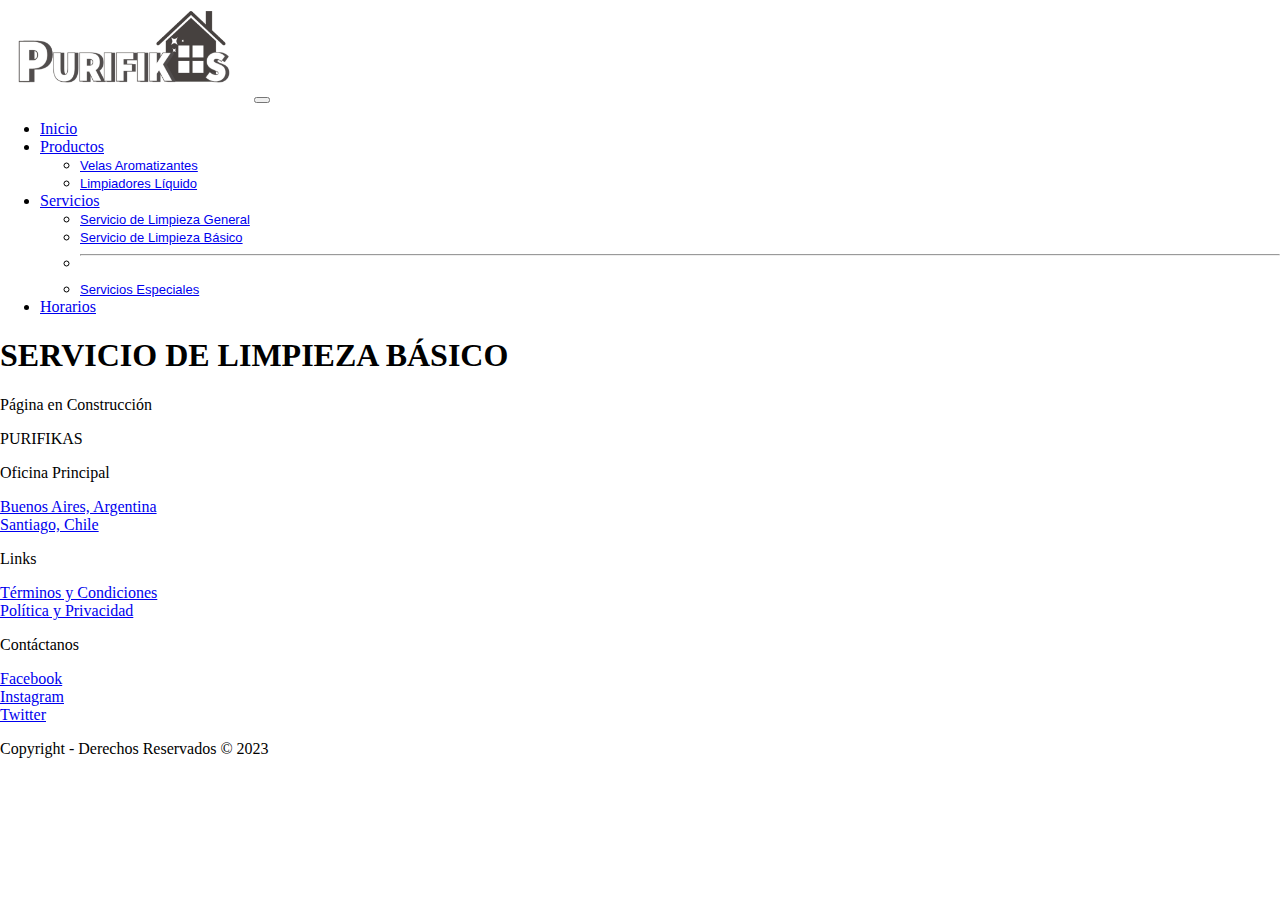
<file: assets/pages/servicio_basico.html>
<!DOCTYPE html>
<html lang="en">
<head>
    <meta charset="UTF-8">
    <meta http-equiv="X-UA-Compatible" content="IE=edge">
    <meta name="viewport" content="width=device-width, initial-scale=1.0">
    <link href="https://cdn.jsdelivr.net/npm/bootstrap@5.3.0-alpha3/dist/css/bootstrap.min.css" rel="stylesheet" integrity="sha384-KK94CHFLLe+nY2dmCWGMq91rCGa5gtU4mk92HdvYe+M/SXH301p5ILy+dN9+nJOZ" crossorigin="anonymous">
    <link rel="stylesheet" href="/style.css">
    <link rel="shortcut icon" href="/logo-purifikas.ico" type="image/x-icon">
    <title>Servicio de Limpieza Básico</title>
</head>
<body>
    <header>
        <div class="container-fluid bg-info">
            <nav class="navbar navbar-expand-lg navbar-dark">
                <img src="/assets/img/nuevo-logo.webp" style="width: 250px; height: 100px" alt="logo"/>
                <button class="navbar-toggler" type="button" data-bs-toggle="collapse" data-bs-target="#navbarSupportedContent" aria-controls="navbarSupportedContent" aria-expanded="false" aria-label="Toggle navigation">
                    <span class="navbar-toggler-icon"></span>
                </button>
                <div class="collapse navbar-collapse" id="navbarSupportedContent">
                    <ul class="navbar-nav ms-auto mb-10 mb-lg-0 h5">
                    <li class="nav-item">
                        <a class="nav-link active" aria-current="page" href="/index.html">Inicio</a>
                    </li>
                    <li class="nav-item dropdown">
                        <a class="nav-link dropdown-toggle" href="/assets/pages/productos.html" role="button" data-bs-toggle="dropdown" aria-expanded="false">Productos</a>
                        <ul class="dropdown-menu">
                            <li><a class="dropdown-item" href="/assets/pages/velas_aromatizantes.html" style="font-family: Verdana, Geneva, Tahoma, sans-serif; font-size: small;">Velas Aromatizantes</a></li>
                            <li><a class="dropdown-item" href="/assets/pages/desinfectantes_liquidos.html" style="font-family: Verdana, Geneva, Tahoma, sans-serif; font-size: small;">Limpiadores Líquido</a></li>
                        </ul>
                    </li>
                    <li class="nav-item dropdown">
                        <a class="nav-link dropdown-toggle" href="/assets/pages/servicios.html" role="button" data-bs-toggle="dropdown" aria-expanded="false">Servicios</a>
                        <ul class="dropdown-menu">
                            <li><a class="dropdown-item" href="/assets/pages/servicio_general.html" style="font-family: Verdana, Geneva, Tahoma, sans-serif; font-size: small;">Servicio de Limpieza General</a></li>
                            <li><a class="dropdown-item" href="/assets/pages/servicio_basico.html" style="font-family: Verdana, Geneva, Tahoma, sans-serif; font-size: small;">Servicio de Limpieza Básico</a></li>
                            <li><hr class="dropdown-divider"></li>
                            <li><a class="dropdown-item" href="/assets/pages/servicios_especiales.html" style="font-family: Verdana, Geneva, Tahoma, sans-serif; font-size: small;">Servicios Especiales</a></li>
                        </ul>
                    </li>
                    <li class="nav-item">
                        <a class="nav-link" href="/assets/pages/horarios.html">Horarios</a>
                    </li>
                    </ul>
                </div>
            </nav>
        </div>
    </header>
    <main>
        <div class="container-fluid">
            <div class="justify-content-center text-center">
                <h1>SERVICIO DE LIMPIEZA BÁSICO</h1>
                <div class="alert alert-warning" role="alert">Página en Construcción</div>
            </div>
        </div>       
    </main>
    <footer>
        <div class="row aling-items-end bg-info text-white p-5 pb-3">
            <div class="col-xs-12 col-md-6 col-lg-3">
                <p class="h2">PURIFIKAS</p>
            </div>
            <div class="col-xs-12 col-md-6 col-lg-3">
                <p class="h5">Oficina Principal</p>
                <div class="mb-2">
                    <a class="text-white text-decoration-none" href="https://www.google.com/maps/place/Purifikas+Servicios+de+Limpieza/@-31.8626362,-58.7637804,7z/data=!4m6!3m5!1s0x95bccbf9dd6d574f:0xb9c495db86583888!8m2!3d-31.8626362!4d-58.7637804!16s%2Fg%2F11mwx4z0h3">Buenos Aires, Argentina</a>
                </div>
                <div class="mb-2">
                    <a class="text-white text-decoration-none" href="#">Santiago, Chile</a>
                </div>
            </div>
            <div class="col-xs-12 col-md-6 col-lg-3">
                <p class="h5">Links</p>
                <div class="mb-2">
                    <a class="text-white text-decoration-none" href="/assets/pages/terminos-condiciones.html">Términos y Condiciones</a>
                </div>
                <div class="mb-2">
                    <a class="text-white text-decoration-none" href="#">Política y Privacidad</a>
                </div>
            </div>
            <div class="col-xs-12 col-md-6 col-lg-3">
                <p class="h5">Contáctanos</p>
                <div class="mb-2">
                    <a class="text-white text-decoration-none" href="https://web.facebook.com/purifikas.limpieza">Facebook</a>
                </div>
                <div class="mb-2">
                    <a class="text-white text-decoration-none" href="https://www.instagram.com/purifikas/?hl=es">Instagram</a>
                </div>
                <div class="mb-2">
                    <a class="text-white text-decoration-none" href="#">Twitter</a>
                </div>
            </div>
            <div class="col-xs-12">
                <p class="text-white text-center pt-5">Copyright - Derechos Reservados © 2023</p>
            </div>
            </div>  
    </footer> 
    <script src="https://cdn.jsdelivr.net/npm/bootstrap@5.3.0-alpha3/dist/js/bootstrap.bundle.min.js" integrity="sha384-ENjdO4Dr2bkBIFxQpeoTz1HIcje39Wm4jDKdf19U8gI4ddQ3GYNS7NTKfAdVQSZe" crossorigin="anonymous"></script>
</body>
</html>
</file>
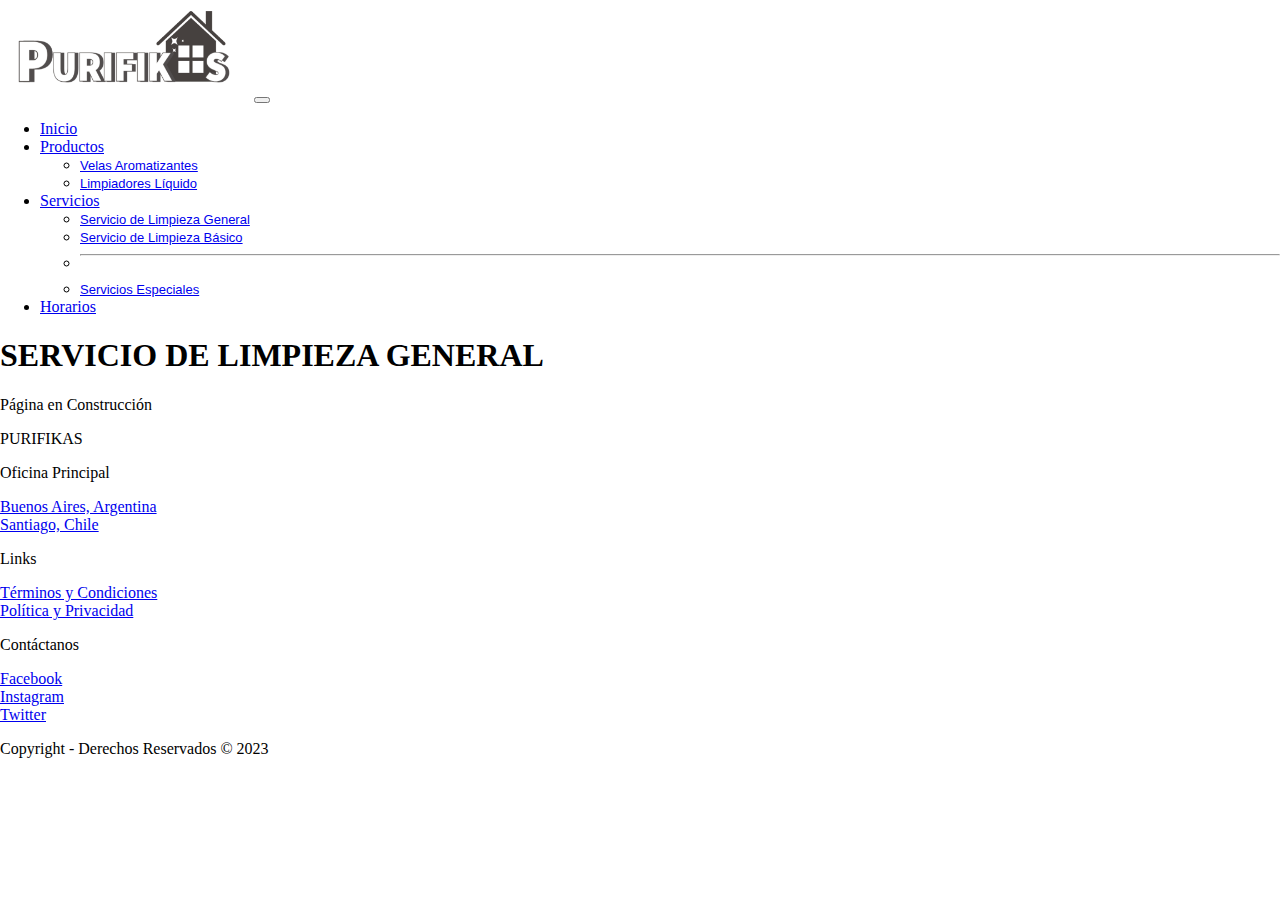
<file: assets/pages/servicio_general.html>
<!DOCTYPE html>
<html lang="en">
<head>
    <meta charset="UTF-8">
    <meta http-equiv="X-UA-Compatible" content="IE=edge">
    <meta name="viewport" content="width=device-width, initial-scale=1.0">
    <link href="https://cdn.jsdelivr.net/npm/bootstrap@5.3.0-alpha3/dist/css/bootstrap.min.css" rel="stylesheet" integrity="sha384-KK94CHFLLe+nY2dmCWGMq91rCGa5gtU4mk92HdvYe+M/SXH301p5ILy+dN9+nJOZ" crossorigin="anonymous">
    <link rel="stylesheet" href="/style.css">
    <link rel="shortcut icon" href="/logo-purifikas.ico" type="image/x-icon">
    <title>Servicio de Limpieza General</title>
</head>
<body>
    <header>
        <div class="container-fluid bg-info">
            <nav class="navbar navbar-expand-lg navbar-dark">
                <img src="/assets/img/nuevo-logo.webp" style="width: 250px; height: 100px" alt="logo"/>
                <button class="navbar-toggler" type="button" data-bs-toggle="collapse" data-bs-target="#navbarSupportedContent" aria-controls="navbarSupportedContent" aria-expanded="false" aria-label="Toggle navigation">
                    <span class="navbar-toggler-icon"></span>
                </button>
                <div class="collapse navbar-collapse" id="navbarSupportedContent">
                    <ul class="navbar-nav ms-auto mb-10 mb-lg-0 h5">
                    <li class="nav-item">
                        <a class="nav-link active" aria-current="page" href="/index.html">Inicio</a>
                    </li>
                    <li class="nav-item dropdown">
                        <a class="nav-link dropdown-toggle" href="/assets/pages/productos.html" role="button" data-bs-toggle="dropdown" aria-expanded="false">Productos</a>
                        <ul class="dropdown-menu">
                            <li><a class="dropdown-item" href="/assets/pages/velas_aromatizantes.html" style="font-family: Verdana, Geneva, Tahoma, sans-serif; font-size: small;">Velas Aromatizantes</a></li>
                            <li><a class="dropdown-item" href="/assets/pages/desinfectantes_liquidos.html" style="font-family: Verdana, Geneva, Tahoma, sans-serif; font-size: small;">Limpiadores Líquido</a></li>
                        </ul>
                    </li>
                    <li class="nav-item dropdown">
                        <a class="nav-link dropdown-toggle" href="/assets/pages/servicios.html" role="button" data-bs-toggle="dropdown" aria-expanded="false">Servicios</a>
                        <ul class="dropdown-menu">
                            <li><a class="dropdown-item" href="/assets/pages/servicio_general.html" style="font-family: Verdana, Geneva, Tahoma, sans-serif; font-size: small;">Servicio de Limpieza General</a></li>
                            <li><a class="dropdown-item" href="/assets/pages/servicio_basico.html" style="font-family: Verdana, Geneva, Tahoma, sans-serif; font-size: small;">Servicio de Limpieza Básico</a></li>
                            <li><hr class="dropdown-divider"></li>
                            <li><a class="dropdown-item" href="/assets/pages/servicios_especiales.html" style="font-family: Verdana, Geneva, Tahoma, sans-serif; font-size: small;">Servicios Especiales</a></li>
                        </ul>
                    </li>
                    <li class="nav-item">
                        <a class="nav-link" href="/assets/pages/horarios.html">Horarios</a>
                    </li>
                    </ul>
                </div>
            </nav>
        </div>
    </header>
    <main>
        <div class="container-fluid">
            <div class="justify-content-center text-center">
                <h1>SERVICIO DE LIMPIEZA GENERAL</h1>
                <div class="alert alert-warning" role="alert">Página en Construcción</div>
            </div>
        </div>        
    </main>
    <footer>
        <div class="row aling-items-end bg-info text-white p-5 pb-3">
            <div class="col-xs-12 col-md-6 col-lg-3">
                <p class="h2">PURIFIKAS</p>
            </div>
            <div class="col-xs-12 col-md-6 col-lg-3">
                <p class="h5">Oficina Principal</p>
                <div class="mb-2">
                    <a class="text-white text-decoration-none" href="https://www.google.com/maps/place/Purifikas+Servicios+de+Limpieza/@-31.8626362,-58.7637804,7z/data=!4m6!3m5!1s0x95bccbf9dd6d574f:0xb9c495db86583888!8m2!3d-31.8626362!4d-58.7637804!16s%2Fg%2F11mwx4z0h3">Buenos Aires, Argentina</a>
                </div>
                <div class="mb-2">
                    <a class="text-white text-decoration-none" href="#">Santiago, Chile</a>
                </div>
            </div>
            <div class="col-xs-12 col-md-6 col-lg-3">
                <p class="h5">Links</p>
                <div class="mb-2">
                    <a class="text-white text-decoration-none" href="/assets/pages/terminos-condiciones.html">Términos y Condiciones</a>
                </div>
                <div class="mb-2">
                    <a class="text-white text-decoration-none" href="#">Política y Privacidad</a>
                </div>
            </div>
            <div class="col-xs-12 col-md-6 col-lg-3">
                <p class="h5">Contáctanos</p>
                <div class="mb-2">
                    <a class="text-white text-decoration-none" href="https://web.facebook.com/purifikas.limpieza">Facebook</a>
                </div>
                <div class="mb-2">
                    <a class="text-white text-decoration-none" href="https://www.instagram.com/purifikas/?hl=es">Instagram</a>
                </div>
                <div class="mb-2">
                    <a class="text-white text-decoration-none" href="#">Twitter</a>
                </div>
            </div>
            <div class="col-xs-12">
                <p class="text-white text-center pt-5">Copyright - Derechos Reservados © 2023</p>
            </div>
            </div>  
    </footer> 
    <script src="https://cdn.jsdelivr.net/npm/bootstrap@5.3.0-alpha3/dist/js/bootstrap.bundle.min.js" integrity="sha384-ENjdO4Dr2bkBIFxQpeoTz1HIcje39Wm4jDKdf19U8gI4ddQ3GYNS7NTKfAdVQSZe" crossorigin="anonymous"></script>
</body>
</html>
</file>
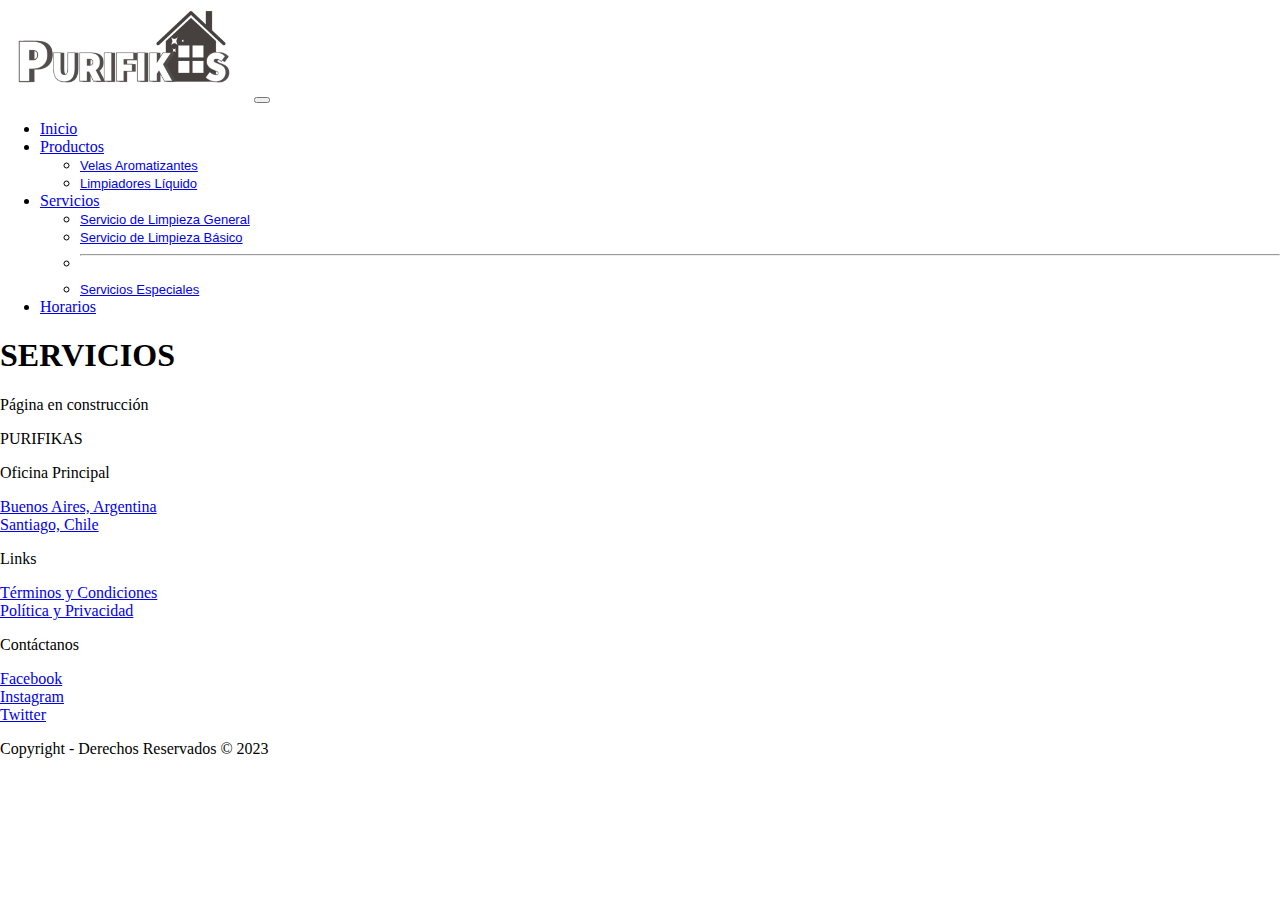
<file: assets/pages/servicios.html>
<!DOCTYPE html>
<html lang="en">
<head>
    <meta charset="UTF-8">
    <meta http-equiv="X-UA-Compatible" content="IE=edge">
    <meta name="viewport" content="width=device-width, initial-scale=1.0">
    <link href="https://cdn.jsdelivr.net/npm/bootstrap@5.3.0-alpha3/dist/css/bootstrap.min.css" rel="stylesheet" integrity="sha384-KK94CHFLLe+nY2dmCWGMq91rCGa5gtU4mk92HdvYe+M/SXH301p5ILy+dN9+nJOZ" crossorigin="anonymous">
    <link rel="stylesheet" href="/style.css">
    <link rel="shortcut icon" href="/logo-purifikas.ico" type="image/x-icon">
    <title>Servicios</title>
</head>
<body>
    <header>
        <div class="container-fluid bg-info">
            <nav class="navbar navbar-expand-lg navbar-dark">
                <img src="/assets/img/nuevo-logo.webp" style="width: 250px; height: 100px" alt="logo"/>
                <button class="navbar-toggler" type="button" data-bs-toggle="collapse" data-bs-target="#navbarSupportedContent" aria-controls="navbarSupportedContent" aria-expanded="false" aria-label="Toggle navigation">
                    <span class="navbar-toggler-icon"></span>
                </button>
                <div class="collapse navbar-collapse" id="navbarSupportedContent">
                    <ul class="navbar-nav ms-auto mb-10 mb-lg-0 h5">
                    <li class="nav-item">
                        <a class="nav-link active" aria-current="page" href="/index.html">Inicio</a>
                    </li>
                    <li class="nav-item dropdown">
                        <a class="nav-link dropdown-toggle" href="/assets/pages/productos.html" role="button" data-bs-toggle="dropdown" aria-expanded="false">Productos</a>
                        <ul class="dropdown-menu">
                            <li><a class="dropdown-item" href="/assets/pages/velas_aromatizantes.html" style="font-family: Verdana, Geneva, Tahoma, sans-serif; font-size: small;">Velas Aromatizantes</a></li>
                            <li><a class="dropdown-item" href="/assets/pages/desinfectantes_liquidos.html" style="font-family: Verdana, Geneva, Tahoma, sans-serif; font-size: small;">Limpiadores Líquido</a></li>
                        </ul>
                    </li>
                    <li class="nav-item dropdown">
                        <a class="nav-link dropdown-toggle" href="/assets/pages/servicios.html" role="button" data-bs-toggle="dropdown" aria-expanded="false">Servicios</a>
                        <ul class="dropdown-menu">
                            <li><a class="dropdown-item" href="/assets/pages/servicio_general.html" style="font-family: Verdana, Geneva, Tahoma, sans-serif; font-size: small;">Servicio de Limpieza General</a></li>
                            <li><a class="dropdown-item" href="/assets/pages/servicio_basico.html" style="font-family: Verdana, Geneva, Tahoma, sans-serif; font-size: small;">Servicio de Limpieza Básico</a></li>
                            <li><hr class="dropdown-divider"></li>
                            <li><a class="dropdown-item" href="/assets/pages/servicios_especiales.html" style="font-family: Verdana, Geneva, Tahoma, sans-serif; font-size: small;">Servicios Especiales</a></li>
                        </ul>
                    </li>
                    <li class="nav-item">
                        <a class="nav-link" href="/assets/pages/horarios.html">Horarios</a>
                    </li>
                    </ul>
                </div>
            </nav>
        </div>
    </header>
    <main>
        <div class="container-fluid">
            <div class="justify-content-center text-center">
                <h1>SERVICIOS</h1>
                <p>Página en construcción</p>
            </div>
        </div>    
    </main>
    <footer>
        <div class="row aling-items-end bg-info text-white p-5 pb-3">
            <div class="col-xs-12 col-md-6 col-lg-3">
                <p class="h2">PURIFIKAS</p>
            </div>
            <div class="col-xs-12 col-md-6 col-lg-3">
                <p class="h5">Oficina Principal</p>
                <div class="mb-2">
                    <a class="text-white text-decoration-none" href="https://www.google.com/maps/place/Purifikas+Servicios+de+Limpieza/@-31.8626362,-58.7637804,7z/data=!4m6!3m5!1s0x95bccbf9dd6d574f:0xb9c495db86583888!8m2!3d-31.8626362!4d-58.7637804!16s%2Fg%2F11mwx4z0h3">Buenos Aires, Argentina</a>
                </div>
                <div class="mb-2">
                    <a class="text-white text-decoration-none" href="#">Santiago, Chile</a>
                </div>
            </div>
            <div class="col-xs-12 col-md-6 col-lg-3">
                <p class="h5">Links</p>
                <div class="mb-2">
                    <a class="text-white text-decoration-none" href="/assets/pages/terminos-condiciones.html">Términos y Condiciones</a>
                </div>
                <div class="mb-2">
                    <a class="text-white text-decoration-none" href="#">Política y Privacidad</a>
                </div>
            </div>
            <div class="col-xs-12 col-md-6 col-lg-3">
                <p class="h5">Contáctanos</p>
                <div class="mb-2">
                    <a class="text-white text-decoration-none" href="https://web.facebook.com/purifikas.limpieza">Facebook</a>
                </div>
                <div class="mb-2">
                    <a class="text-white text-decoration-none" href="https://www.instagram.com/purifikas/?hl=es">Instagram</a>
                </div>
                <div class="mb-2">
                    <a class="text-white text-decoration-none" href="#">Twitter</a>
                </div>
            </div>
            <div class="col-xs-12">
                <p class="text-white text-center pt-5">Copyright - Derechos Reservados © 2023</p>
            </div>
            </div>  
    </footer>     
    <script src="https://cdn.jsdelivr.net/npm/bootstrap@5.3.0-alpha3/dist/js/bootstrap.bundle.min.js" integrity="sha384-ENjdO4Dr2bkBIFxQpeoTz1HIcje39Wm4jDKdf19U8gI4ddQ3GYNS7NTKfAdVQSZe" crossorigin="anonymous"></script>
</body>
</html>
</file>
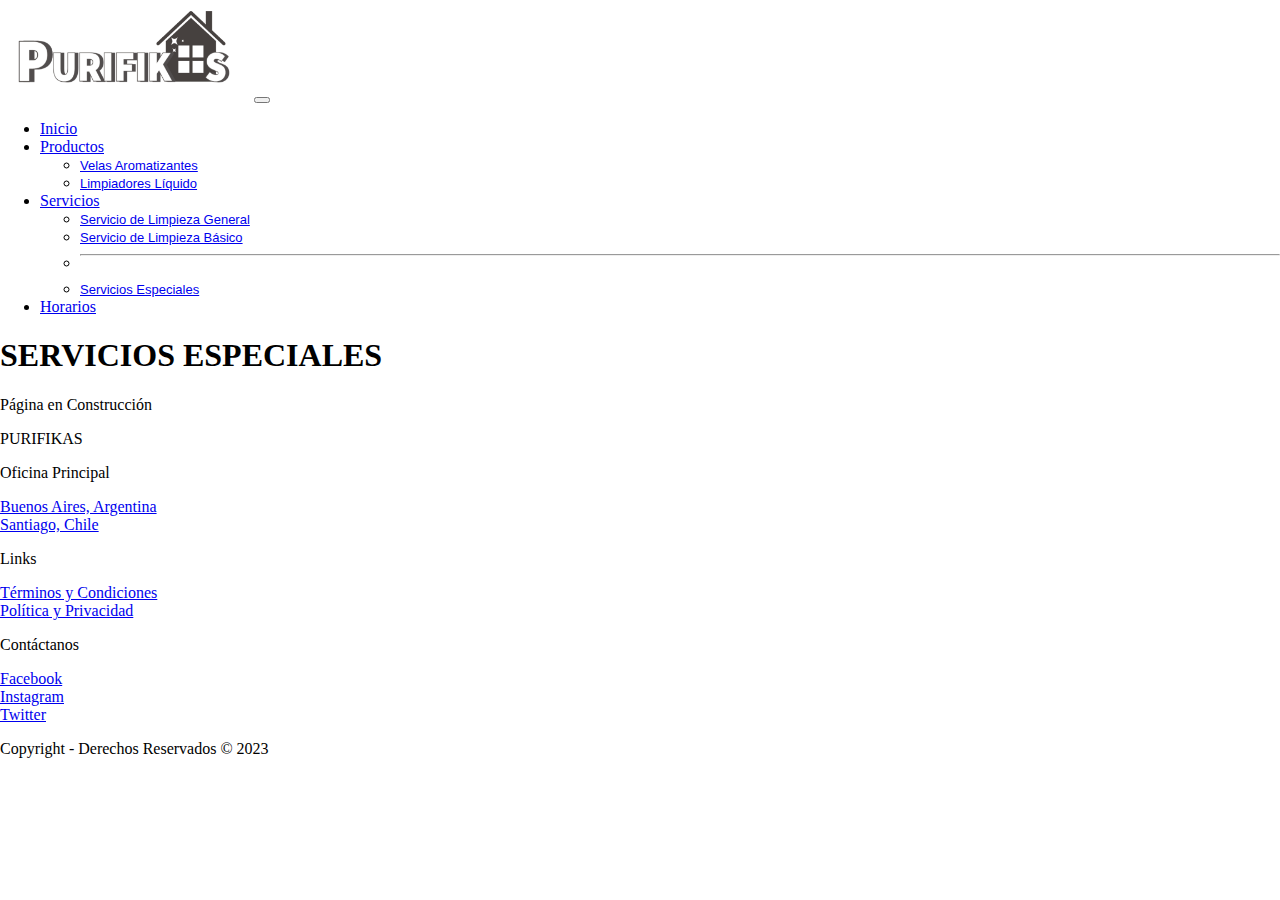
<file: assets/pages/servicios_especiales.html>
<!DOCTYPE html>
<html lang="en">
<head>
    <meta charset="UTF-8">
    <meta http-equiv="X-UA-Compatible" content="IE=edge">
    <meta name="viewport" content="width=device-width, initial-scale=1.0">
    <link href="https://cdn.jsdelivr.net/npm/bootstrap@5.3.0-alpha3/dist/css/bootstrap.min.css" rel="stylesheet" integrity="sha384-KK94CHFLLe+nY2dmCWGMq91rCGa5gtU4mk92HdvYe+M/SXH301p5ILy+dN9+nJOZ" crossorigin="anonymous">
    <link rel="stylesheet" href="/style.css">
    <link rel="shortcut icon" href="/logo-purifikas.ico" type="image/x-icon">
    <title>Servicios Especiales</title>
</head>
<body>
    <header>
        <div class="container-fluid bg-info">
            <nav class="navbar navbar-expand-lg navbar-dark">
                <img src="/assets/img/nuevo-logo.webp" style="width: 250px; height: 100px" alt="logo"/>
                <button class="navbar-toggler" type="button" data-bs-toggle="collapse" data-bs-target="#navbarSupportedContent" aria-controls="navbarSupportedContent" aria-expanded="false" aria-label="Toggle navigation">
                    <span class="navbar-toggler-icon"></span>
                </button>
                <div class="collapse navbar-collapse" id="navbarSupportedContent">
                    <ul class="navbar-nav ms-auto mb-10 mb-lg-0 h5">
                    <li class="nav-item">
                        <a class="nav-link active" aria-current="page" href="/index.html">Inicio</a>
                    </li>
                    <li class="nav-item dropdown">
                        <a class="nav-link dropdown-toggle" href="/assets/pages/productos.html" role="button" data-bs-toggle="dropdown" aria-expanded="false">Productos</a>
                        <ul class="dropdown-menu">
                            <li><a class="dropdown-item" href="/assets/assets/pages/velas_aromatizantes.html" style="font-family: Verdana, Geneva, Tahoma, sans-serif; font-size: small;">Velas Aromatizantes</a></li>
                            <li><a class="dropdown-item" href="/assets/pages/desinfectantes_liquidos.html" style="font-family: Verdana, Geneva, Tahoma, sans-serif; font-size: small;">Limpiadores Líquido</a></li>
                        </ul>
                    </li>
                    <li class="nav-item dropdown">
                        <a class="nav-link dropdown-toggle" href="/assets/pages/servicios.html" role="button" data-bs-toggle="dropdown" aria-expanded="false">Servicios</a>
                        <ul class="dropdown-menu">
                            <li><a class="dropdown-item" href="/assets/pages/servicio_general.html" style="font-family: Verdana, Geneva, Tahoma, sans-serif; font-size: small;">Servicio de Limpieza General</a></li>
                            <li><a class="dropdown-item" href="/assets/pages/servicio_basico.html" style="font-family: Verdana, Geneva, Tahoma, sans-serif; font-size: small;">Servicio de Limpieza Básico</a></li>
                            <li><hr class="dropdown-divider"></li>
                            <li><a class="dropdown-item" href="/assets/pages/servicios_especiales.html" style="font-family: Verdana, Geneva, Tahoma, sans-serif; font-size: small;">Servicios Especiales</a></li>
                        </ul>
                    </li>
                    <li class="nav-item">
                        <a class="nav-link" href="/assets/pages/horarios.html">Horarios</a>
                    </li>
                    </ul>
                </div>
            </nav>
        </div>
    </header>
    <main>
        <div class="container-fluid">
            <div class="justify-content-center text-center">
                <h1>SERVICIOS ESPECIALES</h1>
                <div class="alert alert-warning" role="alert">Página en Construcción</div>
            </div>
        </div>        
    </main>
    <footer>
        <div class="row aling-items-end bg-info text-white p-5 pb-3">
            <div class="col-xs-12 col-md-6 col-lg-3">
                <p class="h2">PURIFIKAS</p>
            </div>
            <div class="col-xs-12 col-md-6 col-lg-3">
                <p class="h5">Oficina Principal</p>
                <div class="mb-2">
                    <a class="text-white text-decoration-none" href="https://www.google.com/maps/place/Purifikas+Servicios+de+Limpieza/@-31.8626362,-58.7637804,7z/data=!4m6!3m5!1s0x95bccbf9dd6d574f:0xb9c495db86583888!8m2!3d-31.8626362!4d-58.7637804!16s%2Fg%2F11mwx4z0h3">Buenos Aires, Argentina</a>
                </div>
                <div class="mb-2">
                    <a class="text-white text-decoration-none" href="#">Santiago, Chile</a>
                </div>
            </div>
            <div class="col-xs-12 col-md-6 col-lg-3">
                <p class="h5">Links</p>
                <div class="mb-2">
                    <a class="text-white text-decoration-none" href="/assets/pages/terminos-condiciones.html">Términos y Condiciones</a>
                </div>
                <div class="mb-2">
                    <a class="text-white text-decoration-none" href="#">Política y Privacidad</a>
                </div>
            </div>
            <div class="col-xs-12 col-md-6 col-lg-3">
                <p class="h5">Contáctanos</p>
                <div class="mb-2">
                    <a class="text-white text-decoration-none" href="https://web.facebook.com/purifikas.limpieza">Facebook</a>
                </div>
                <div class="mb-2">
                    <a class="text-white text-decoration-none" href="https://www.instagram.com/purifikas/?hl=es">Instagram</a>
                </div>
                <div class="mb-2">
                    <a class="text-white text-decoration-none" href="#">Twitter</a>
                </div>
            </div>
            <div class="col-xs-12">
                <p class="text-white text-center pt-5">Copyright - Derechos Reservados © 2023</p>
            </div>
            </div>  
    </footer> 
    <script src="https://cdn.jsdelivr.net/npm/bootstrap@5.3.0-alpha3/dist/js/bootstrap.bundle.min.js" integrity="sha384-ENjdO4Dr2bkBIFxQpeoTz1HIcje39Wm4jDKdf19U8gI4ddQ3GYNS7NTKfAdVQSZe" crossorigin="anonymous"></script>
</body>
</html>
</file>
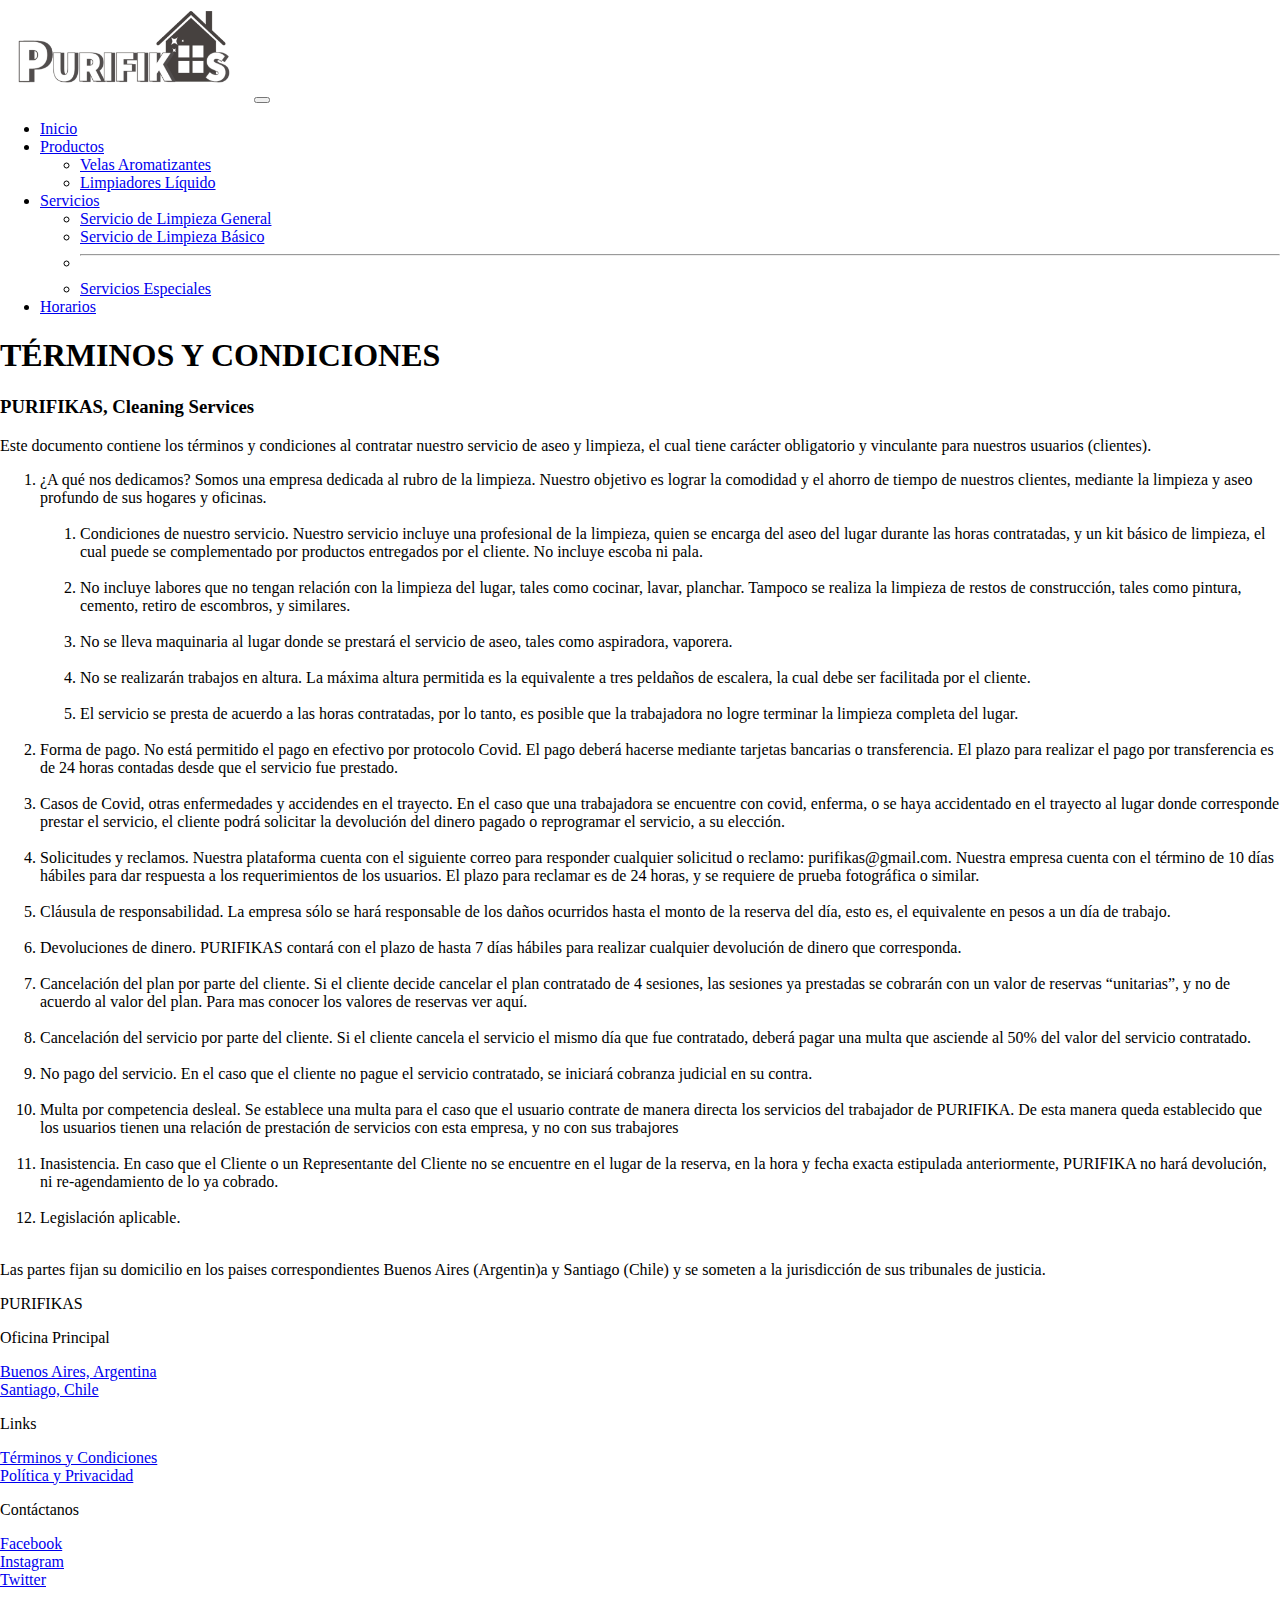
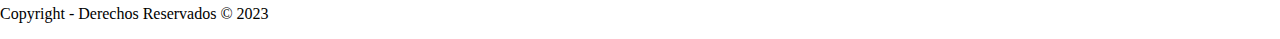
<file: assets/pages/terminos-condiciones.html>
<!DOCTYPE html>
<html lang="en">
<head>
    <meta charset="UTF-8">
    <meta http-equiv="X-UA-Compatible" content="IE=edge">
    <meta name="viewport" content="width=device-width, initial-scale=1.0">
    <link href="https://cdn.jsdelivr.net/npm/bootstrap@5.3.0-alpha3/dist/css/bootstrap.min.css" rel="stylesheet" integrity="sha384-KK94CHFLLe+nY2dmCWGMq91rCGa5gtU4mk92HdvYe+M/SXH301p5ILy+dN9+nJOZ" crossorigin="anonymous">
    <link rel="stylesheet" href="/style.css">
    <link rel="shortcut icon" href="/logo-purifikas.ico" type="image/x-icon">
    <title>Terminos y Condiciones</title>
</head>
<body>
    <header>
        <div class="container-fluid bg-info">
            <nav class="navbar navbar-expand-lg navbar-dark">
                <img src="/assets/img/nuevo-logo.webp" style="width: 250px; height: 100px" alt="logo"/>
                <button class="navbar-toggler" type="button" data-bs-toggle="collapse" data-bs-target="#navbarSupportedContent" aria-controls="navbarSupportedContent" aria-expanded="false" aria-label="Toggle navigation">
                    <span class="navbar-toggler-icon"></span>
                </button>
                <div class="collapse navbar-collapse" id="navbarSupportedContent">
                    <ul class="navbar-nav ms-auto mb-10 mb-lg-0 h5">
                        <li class="nav-item">
                            <a class="nav-link active" aria-current="page" href="/index.html">Inicio</a>
                        </li>
                        <li class="nav-item dropdown">
                            <a class="nav-link dropdown-toggle" href="/assets/pages/productos.html" role="button" data-bs-toggle="dropdown" aria-expanded="false">Productos</a>
                            <ul class="dropdown-menu">
                                <li><a class="dropdown-item" href="/assets/pages/velas_aromatizantes.html">Velas Aromatizantes</a></li>
                                <li><a class="dropdown-item" href="/assets/pages/desinfectantes_liquidos.html">Limpiadores Líquido</a></li>
                            </ul>
                        </li>
                        <li class="nav-item dropdown">
                            <a class="nav-link dropdown-toggle" href="/assets/pages/servicios.html" role="button" data-bs-toggle="dropdown" aria-expanded="false">Servicios</a>
                            <ul class="dropdown-menu">
                                <li><a class="dropdown-item" href="/assets/pages/servicio_general.html">Servicio de Limpieza General</a></li>
                                <li><a class="dropdown-item" href="/assets/pages/servicio_basico.html">Servicio de Limpieza Básico</a></li>
                                <li><hr class="dropdown-divider"></li>
                                <li><a class="dropdown-item" href="/assets/pages/servicios_especiales.html">Servicios Especiales</a></li>
                            </ul>
                        </li>
                        <li class="nav-item">
                            <a class="nav-link" href="/assets/pages/horarios.html">Horarios</a>
                        </li>
                    </ul>
                </div>
            </nav>
        </div>
    </header>
    <main>
        <div class="container">
            <div class="justify-content-center">
                <div>
                    <h1>TÉRMINOS Y CONDICIONES</h1>
                    <h3>PURIFIKAS, Cleaning Services</h3>
                    <p>Este documento contiene los términos y condiciones al contratar nuestro servicio de aseo y limpieza, el cual tiene carácter obligatorio y vinculante para nuestros usuarios (clientes).</p>
                </div>
                <div>
                    <ol>
                        <li>¿A qué nos dedicamos? Somos una empresa dedicada al rubro de la limpieza. Nuestro objetivo es lograr la comodidad y el ahorro de tiempo de nuestros clientes, mediante la limpieza y aseo profundo de sus hogares y oficinas.</li><br>
                            <ol>
                                <li>Condiciones de nuestro servicio. Nuestro servicio incluye una profesional de la limpieza, quien se encarga del aseo del lugar durante las horas contratadas, y un kit básico de limpieza, el cual puede se  complementado por productos entregados por el cliente. No incluye escoba ni pala.</li><br>
                                <li>No incluye labores que no tengan relación con la limpieza del lugar, tales como cocinar, lavar, planchar. Tampoco se realiza la limpieza de restos de construcción, tales como pintura, cemento, retiro de escombros, y similares.</li><br>
                                <li>No se lleva maquinaria al lugar donde se prestará el servicio de aseo, tales como aspiradora, vaporera.</li><br>
                                <li>No se realizarán trabajos en altura. La máxima altura permitida es la equivalente a tres peldaños de escalera, la cual debe ser facilitada por el cliente.</li><br>
                                <li>El servicio se presta de acuerdo a las horas contratadas, por lo tanto, es posible que la trabajadora no logre terminar la limpieza completa del lugar.</li><br>
                            </ol>
                        <li>Forma de pago. No está permitido el pago en efectivo por protocolo Covid. El pago deberá hacerse mediante tarjetas bancarias o transferencia. El plazo para realizar el pago por transferencia es de 24 horas contadas desde que el servicio fue prestado.</li><br>
                        <li>Casos de Covid, otras enfermedades y accidendes en el trayecto. En el caso que una trabajadora se encuentre con covid, enferma, o se haya accidentado en el trayecto al lugar donde corresponde prestar el servicio, el cliente podrá solicitar la devolución del dinero pagado o reprogramar el servicio, a su elección.</li><br>
                        <li>Solicitudes y reclamos. Nuestra plataforma cuenta con el siguiente correo para responder cualquier solicitud o reclamo: purifikas@gmail.com. Nuestra empresa cuenta con el término de 10 días hábiles para dar respuesta a los requerimientos de los usuarios. El plazo para reclamar es de 24 horas, y se requiere de prueba fotográfica o similar.</li><br>
                        <li> Cláusula de responsabilidad. La empresa sólo se hará responsable de los daños ocurridos hasta el monto de la reserva del día, esto es, el equivalente en pesos a un día de trabajo.</li><br>
                        <li>Devoluciones de dinero. PURIFIKAS contará con el plazo de hasta 7 días hábiles para realizar cualquier devolución de dinero que corresponda.</li><br>
                        <li>Cancelación del plan por parte del cliente. Si el cliente decide cancelar el plan contratado de 4 sesiones, las sesiones ya prestadas se cobrarán con un valor de reservas “unitarias”, y no de acuerdo al valor del plan. Para mas conocer los valores de reservas ver aquí.</li><br>
                        <li>Cancelación del servicio por parte del cliente. Si el cliente cancela el servicio el mismo día que fue contratado, deberá pagar una multa que asciende al 50% del valor del servicio contratado.</li><br>
                        <li>No pago del servicio. En el caso que el cliente no pague el servicio contratado, se iniciará cobranza judicial en su contra.</li><br>
                        <li>Multa por competencia desleal. Se establece una multa para el caso que el usuario contrate de manera directa los servicios del trabajador de PURIFIKA. De esta manera queda establecido que los usuarios tienen una relación de prestación de servicios con esta empresa, y no con sus trabajores</li><br>
                        <li>Inasistencia. En caso que el Cliente o un Representante del Cliente no se encuentre en el lugar de la reserva, en la hora y fecha exacta estipulada anteriormente, PURIFIKA no hará devolución, ni re-agendamiento de lo ya cobrado.</li><br>
                        <li>Legislación aplicable.</li><br>       
                    </ol>
                    <div>
                        <p>Las partes fijan su domicilio en los paises correspondientes Buenos Aires (Argentin)a y Santiago (Chile) y se someten a la jurisdicción de sus tribunales de justicia.</p>
                    </div>    
                </div>
            </div>    
        </div>
    </main>
    <footer>
        <div class="row aling-items-end bg-info text-white p-5 pb-3">
            <div class="col-xs-12 col-md-6 col-lg-3">
                <p class="h2">PURIFIKAS</p>
            </div>
            <div class="col-xs-12 col-md-6 col-lg-3">
                <p class="h5">Oficina Principal</p>
                <div class="mb-2">
                    <a class="text-white text-decoration-none" href="https://www.google.com/maps/place/Purifikas+Servicios+de+Limpieza/@-31.8626362,-58.7637804,7z/data=!4m6!3m5!1s0x95bccbf9dd6d574f:0xb9c495db86583888!8m2!3d-31.8626362!4d-58.7637804!16s%2Fg%2F11mwx4z0h3">Buenos Aires, Argentina</a>
                </div>
                <div class="mb-2">
                    <a class="text-white text-decoration-none" href="#">Santiago, Chile</a>
                </div>
            </div>
            <div class="col-xs-12 col-md-6 col-lg-3">
                <p class="h5">Links</p>
                <div class="mb-2">
                    <a class="text-white text-decoration-none" href="/assets/pages/terminos-condiciones.html">Términos y Condiciones</a>
                </div>
                <div class="mb-2">
                    <a class="text-white text-decoration-none" href="#">Política y Privacidad</a>
                </div>
            </div>
            <div class="col-xs-12 col-md-6 col-lg-3">
                <p class="h5">Contáctanos</p>
                <div class="mb-2">
                    <a class="text-white text-decoration-none" href="https://web.facebook.com/purifikas.limpieza">Facebook</a>
                </div>
                <div class="mb-2">
                    <a class="text-white text-decoration-none" href="https://www.instagram.com/purifikas/?hl=es">Instagram</a>
                </div>
                <div class="mb-2">
                    <a class="text-white text-decoration-none" href="#">Twitter</a>
                </div>
            </div>
            <div class="col-xs-12">
                <p class="text-white text-center pt-5">Copyright - Derechos Reservados © 2023</p>
            </div>
            </div>  
        </footer>
    <script src="https://cdn.jsdelivr.net/npm/bootstrap@5.3.0-alpha3/dist/js/bootstrap.bundle.min.js" integrity="sha384-ENjdO4Dr2bkBIFxQpeoTz1HIcje39Wm4jDKdf19U8gI4ddQ3GYNS7NTKfAdVQSZe" crossorigin="anonymous"></script>
</body>
</html>
</file>
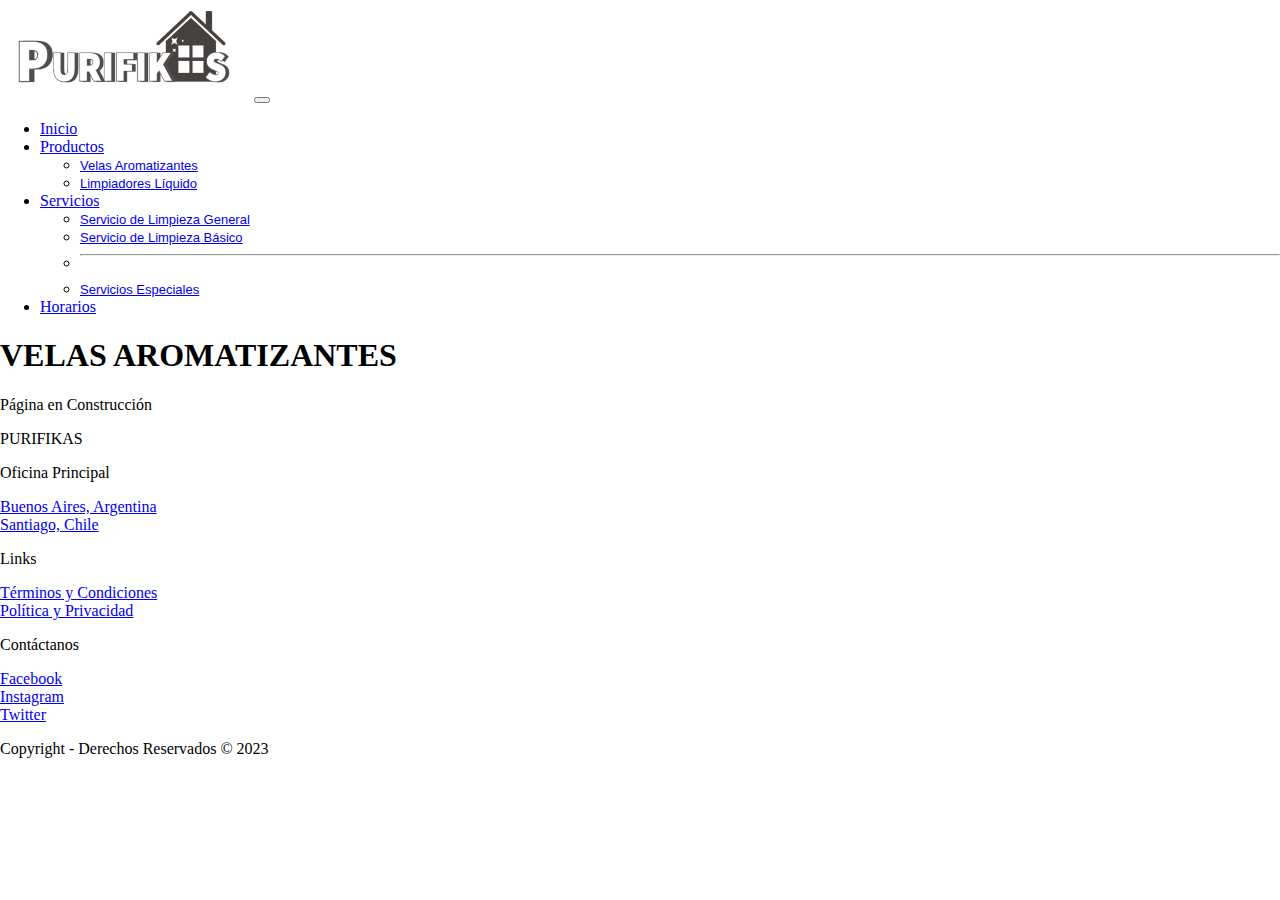
<file: assets/pages/velas_aromatizantes.html>
<!DOCTYPE html>
<html lang="en">
<head>
    <meta charset="UTF-8">
    <meta http-equiv="X-UA-Compatible" content="IE=edge">
    <meta name="viewport" content="width=device-width, initial-scale=1.0">
    <link href="https://cdn.jsdelivr.net/npm/bootstrap@5.3.0-alpha3/dist/css/bootstrap.min.css" rel="stylesheet" integrity="sha384-KK94CHFLLe+nY2dmCWGMq91rCGa5gtU4mk92HdvYe+M/SXH301p5ILy+dN9+nJOZ" crossorigin="anonymous">
    <link rel="stylesheet" href="/style.css">
    <link rel="shortcut icon" href="/logo-purifikas.ico" type="image/x-icon">
    <title>Velas Aromatizantes</title>
</head>
<body>
    <header>
        <div class="container-fluid bg-info">
            <nav class="navbar navbar-expand-lg navbar-dark">
                <img src="/assets/img/nuevo-logo.webp" style="width: 250px; height: 100px" alt="logo"/>
                <button class="navbar-toggler" type="button" data-bs-toggle="collapse" data-bs-target="#navbarSupportedContent" aria-controls="navbarSupportedContent" aria-expanded="false" aria-label="Toggle navigation">
                    <span class="navbar-toggler-icon"></span>
                </button>
                <div class="collapse navbar-collapse" id="navbarSupportedContent">
                    <ul class="navbar-nav ms-auto mb-10 mb-lg-0 h5">
                    <li class="nav-item">
                        <a class="nav-link active" aria-current="page" href="/index.html">Inicio</a>
                    </li>
                    <li class="nav-item dropdown">
                        <a class="nav-link dropdown-toggle" href="/assets/pages/productos.html" role="button" data-bs-toggle="dropdown" aria-expanded="false">Productos</a>
                        <ul class="dropdown-menu">
                            <li><a class="dropdown-item" href="/assets/pages/velas_aromatizantes.html" style="font-family: Verdana, Geneva, Tahoma, sans-serif; font-size: small;">Velas Aromatizantes</a></li>
                            <li><a class="dropdown-item" href="/assets/pages/desinfectantes_liquidos.html" style="font-family: Verdana, Geneva, Tahoma, sans-serif; font-size: small;">Limpiadores Líquido</a></li>
                        </ul>
                    </li>
                    <li class="nav-item dropdown">
                        <a class="nav-link dropdown-toggle" href="/assets/pages/servicios.html" role="button" data-bs-toggle="dropdown" aria-expanded="false">Servicios</a>
                        <ul class="dropdown-menu">
                            <li><a class="dropdown-item" href="/assets/pages/servicio_general.html" style="font-family: Verdana, Geneva, Tahoma, sans-serif; font-size: small;">Servicio de Limpieza General</a></li>
                            <li><a class="dropdown-item" href="/assets/pages/servicio_basico.html" style="font-family: Verdana, Geneva, Tahoma, sans-serif; font-size: small;">Servicio de Limpieza Básico</a></li>
                            <li><hr class="dropdown-divider"></li>
                            <li><a class="dropdown-item" href="/assets/pages/servicios_especiales.html" style="font-family: Verdana, Geneva, Tahoma, sans-serif; font-size: small;">Servicios Especiales</a></li>
                        </ul>
                    </li>
                    <li class="nav-item">
                        <a class="nav-link" href="/assets/pages/horarios.html">Horarios</a>
                    </li>
                    </ul>
                </div>
            </nav>
        </div>
    </header>
    <main>
        <div class="container-fluid">
            <div class="justify-content-center text-center">
                <h1>VELAS AROMATIZANTES</h1>
            <div class="alert alert-warning" role="alert">Página en Construcción</div>
        </div>       
    </main>
    <footer>
        <div class="row aling-items-end bg-info text-white p-5 pb-3">
            <div class="col-xs-12 col-md-6 col-lg-3">
                <p class="h2">PURIFIKAS</p>
            </div>
            <div class="col-xs-12 col-md-6 col-lg-3">
                <p class="h5">Oficina Principal</p>
                <div class="mb-2">
                    <a class="text-white text-decoration-none" href="https://www.google.com/maps/place/Purifikas+Servicios+de+Limpieza/@-31.8626362,-58.7637804,7z/data=!4m6!3m5!1s0x95bccbf9dd6d574f:0xb9c495db86583888!8m2!3d-31.8626362!4d-58.7637804!16s%2Fg%2F11mwx4z0h3">Buenos Aires, Argentina</a>
                </div>
                <div class="mb-2">
                    <a class="text-white text-decoration-none" href="#">Santiago, Chile</a>
                </div>
            </div>
            <div class="col-xs-12 col-md-6 col-lg-3">
                <p class="h5">Links</p>
                <div class="mb-2">
                    <a class="text-white text-decoration-none" href="/assets/pages/terminos-condiciones.html">Términos y Condiciones</a>
                </div>
                <div class="mb-2">
                    <a class="text-white text-decoration-none" href="#">Política y Privacidad</a>
                </div>
            </div>
            <div class="col-xs-12 col-md-6 col-lg-3">
                <p class="h5">Contáctanos</p>
                <div class="mb-2">
                    <a class="text-white text-decoration-none" href="https://web.facebook.com/purifikas.limpieza">Facebook</a>
                </div>
                <div class="mb-2">
                    <a class="text-white text-decoration-none" href="https://www.instagram.com/purifikas/?hl=es">Instagram</a>
                </div>
                <div class="mb-2">
                    <a class="text-white text-decoration-none" href="#">Twitter</a>
                </div>
            </div>
            <div class="col-xs-12">
                <p class="text-white text-center pt-5">Copyright - Derechos Reservados © 2023</p>
            </div>
            </div>  
    </footer>    
    <script src="https://cdn.jsdelivr.net/npm/bootstrap@5.3.0-alpha3/dist/js/bootstrap.bundle.min.js" integrity="sha384-ENjdO4Dr2bkBIFxQpeoTz1HIcje39Wm4jDKdf19U8gI4ddQ3GYNS7NTKfAdVQSZe" crossorigin="anonymous"></script>
</body>
</html>
</file>
<file: style.css>
body {
    padding: 0;
    margin: 0;
    overflow-x: hidden;
    overflow-y:auto;
}
</file>
